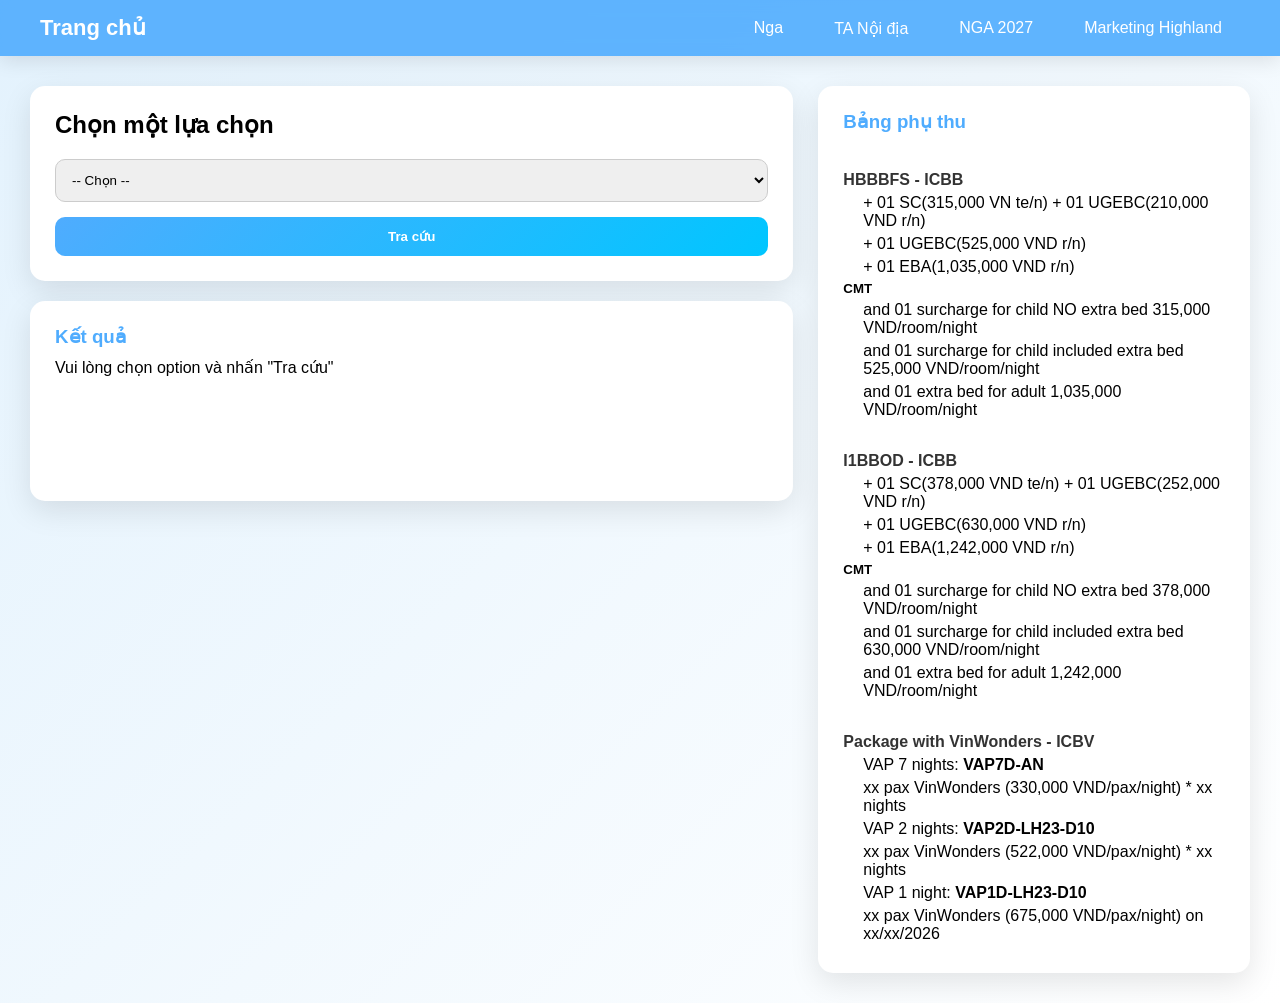
<file: NGA2/index.html>
<!DOCTYPE html>
<html lang="vi">
<head>
    <meta charset="UTF-8">
    <title>Nga</title>
    <link rel="stylesheet" href="style.css">
</head>
<body>

    <!-- HEADER -->
    <div class="header">
        <h3>Trang chủ</h3>
        <ul>
            <li><a href="/NGA2/index.html" class="button">Nga</a></li>
            <li><a href="/NOI_DIA/taVN.html" class="button">TA Nội địa</a></li>
            <li><a href="/NGA2027/index.html" class="button">NGA 2027</a></li>
            <li><a class="button">Marketing Highland</a></li>
        </ul>
    </div>

    <!-- CONTENT -->
    <div class="container">

        <!-- LEFT SIDE -->
        <div class="left">

            <!-- OPTIONS -->
            <div class="option-box">
                <h2>Chọn một lựa chọn</h2>
                <select id="optionSelect">
                    <option value="">-- Chọn --</option>
                    <option value="1">Anex</option>
                    <option value="2">I1BBOD - Alotment</option>
                    <option value="3">HBBBFS - HardBlock</option>
                    <option value="4">Rustar</option>
                </select>

                <button onclick="traCuu()">Tra cứu</button>
            </div>

            <!-- MAIN TABLE -->
            <div class="main-table" id="mainTable">
                <h3>Kết quả</h3>
                <p>Vui lòng chọn option và nhấn "Tra cứu"</p>
            </div>

        </div>

        <!-- RIGHT SIDE -->
        <div class="right">
            <h3>Bảng phụ thu</h3><br>
            <h4>HBBBFS - ICBB</h4>
            <ul>
                <li>+ 01 SC(315,000 VN te/n) + 01 UGEBC(210,000 VND r/n)</li>
                <li>+ 01 UGEBC(525,000 VND r/n)</li>
                <li>+ 01 EBA(1,035,000 VND r/n)</li>
            </ul>
            <h5>CMT</h5>
            <ul>
                <li>and 01 surcharge for child NO extra bed 315,000 VND/room/night </li>
                <li>and 01 surcharge for child included extra bed 525,000 VND/room/night </li>
                <li>and 01 extra bed for adult 1,035,000 VND/room/night </li>
            </ul>
            <br><h4>I1BBOD - ICBB</h4>
            <ul>
                <li>+ 01 SC(378,000 VND te/n) + 01 UGEBC(252,000 VND r/n)</li>
                <li>+ 01 UGEBC(630,000 VND r/n)</li>
                <li>+ 01 EBA(1,242,000 VND r/n)</li>
            </ul>
            <h5>CMT</h5>
            <ul>
                <li>and 01 surcharge for child NO extra bed 378,000 VND/room/night </li>
                <li>and 01 surcharge for child included extra bed 630,000 VND/room/night </li>
                <li>and 01 extra bed for adult 1,242,000 VND/room/night </li>
            </ul>
            <br><h4>Package with VinWonders - ICBV</h4>
            <ul>
                <li>VAP 7 nights:  <b>VAP7D-AN</b></li>
                <li>xx pax VinWonders (330,000 VND/pax/night) * xx nights</li>
                <li>VAP 2 nights:  <b>VAP2D-LH23-D10</b></li>
                <li>xx pax VinWonders (522,000 VND/pax/night) * xx nights</li>
                <li>VAP 1 night:  <b>VAP1D-LH23-D10</b></li>
                <li>xx pax VinWonders (675,000 VND/pax/night) on xx/xx/2026</li>
            </ul>
        </div>

    </div>

    <script src="script.js"></script>
</body>
</html>
</file>
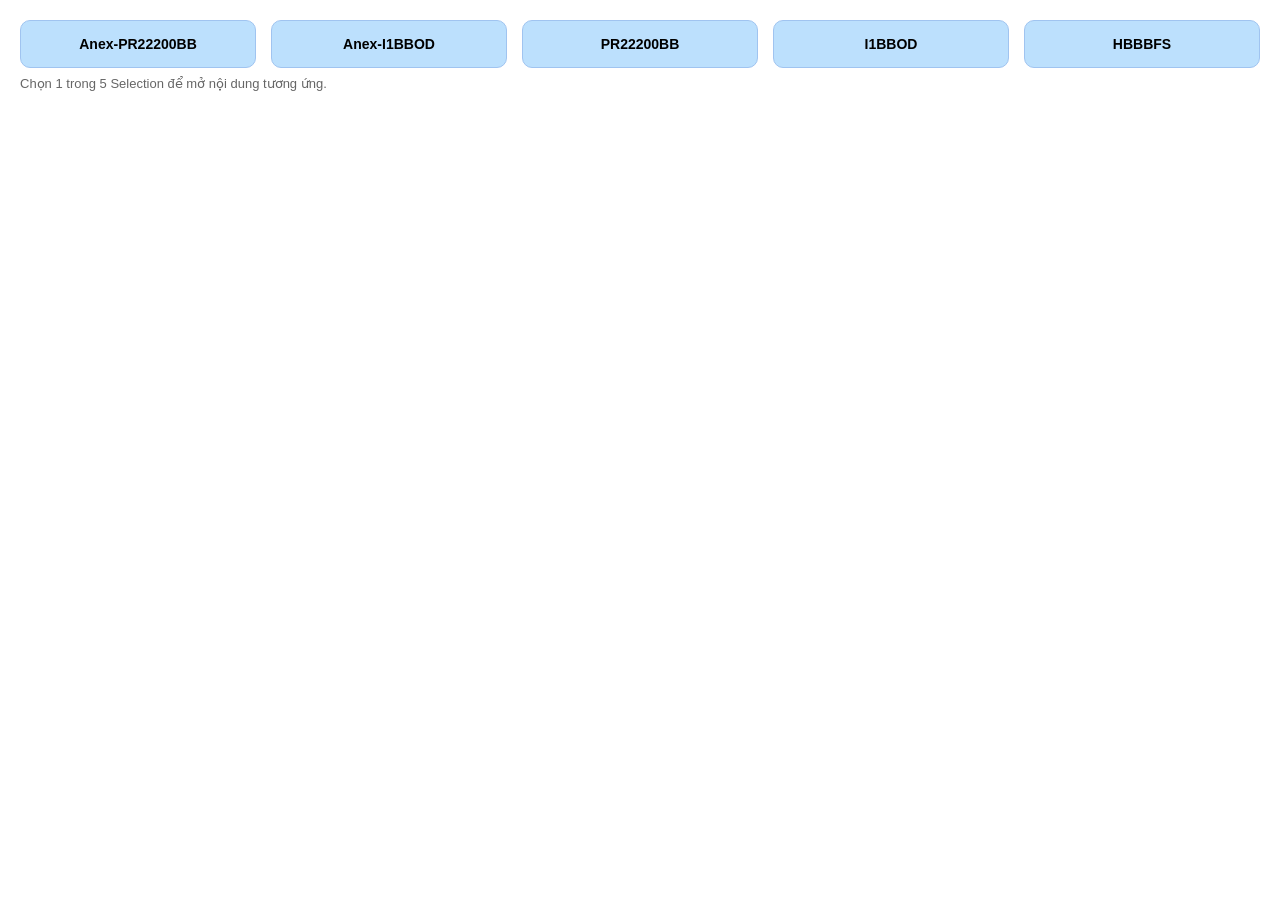
<file: NGA2027/index.html>
<!DOCTYPE html>
<html lang="vi">
<head>
  <meta charset="UTF-8">
  <meta name="viewport" content="width=device-width, initial-scale=1.0">
  <title>Selection Demo</title>
  <style>
    * { box-sizing: border-box; }
    body {
      margin: 0; 
      padding: 20px; 
      min-height: 100vh;
      background: #fff; 
      font-family: Arial, Helvetica, sans-serif; 
      color: #111;
      overflow-x: hidden;
    }
    .app {
      max-width: 1400px;
      margin: 0 auto;
      position: relative;
    }
    
    /* Menu Selection trên cùng */
    .selection-menu {
      display: grid; 
      grid-template-columns: repeat(5, 1fr);
      gap: 15px; 
      margin-bottom: 8px;
    }
    .selection-option {
      min-height: 48px; 
      border: 1px solid #a0c4f0; 
      border-radius: 10px;
      background: #bce0fd; 
      padding: 10px; 
      font-weight: 700;
      cursor: pointer; 
      font-size: 14px; 
      transition: all .15s;
    }
    .selection-option:hover { background: #a6d4fc; }
    .selection-option.active {
      background: #6cb0f6; 
      border: 2px solid #2874cf;
      box-shadow: inset 0 0 0 1px rgba(255,255,255,.45);
    }

    .current-label { 
      margin: 4px 0 20px; 
      color: #666; 
      font-size: 13px; 
    }

    .screen-result { display: none; position: relative; }
    .screen-result.active { display: block; }

    /* Nút code chọn phía trên */
    .top-actions {
      display: flex; 
      gap: 15px; 
      margin-left: 120px;
      margin-bottom: 25px;
    }
    .code-button {
      min-width: 110px; 
      padding: 8px 16px; 
      border: 1px solid #777;
      border-radius: 12px; 
      background: #d4e8fd; 
      font-weight: 700;
      cursor: pointer; 
      font-size: 13px;
    }
    .code-button.active { 
      background: #555; 
      color: #fff; 
      border-color: #333; 
    }

    /* Bố cục chứa nội dung và nút mũi tên 2 bên */
    .main-content-layout {
      position: relative;
      padding: 0 120px;
    }

    /* Nút mũi tên Cao điểm / Thấp điểm hình tròn */
    .season-nav-btn {
      position: absolute;
      top: 35%;
      transform: translateY(-50%);
      width: 100px;
      height: 100px;
      border-radius: 50%;
      background: #cbd3dc;
      border: none;
      cursor: pointer;
      display: flex;
      flex-direction: column;
      align-items: center;
      justify-content: center;
      gap: 6px;
      font-size: 14px;
      font-weight: bold;
      color: #111;
      transition: background 0.2s, transform 0.2s;
      z-index: 10;
      box-shadow: 0 4px 10px rgba(0,0,0,0.08);
    }
    .season-nav-btn:hover {
      background: #b5c1ce;
      transform: translateY(-50%) scale(1.05);
    }
    .season-nav-btn.btn-left { left: 0; }
    .season-nav-btn.btn-right { right: 0; }

    .arrow-icon {
      width: 0; 
      height: 0; 
      border-top: 10px solid transparent;
      border-bottom: 10px solid transparent;
    }
    .arrow-icon.left { border-right: 18px solid #000; }
    .arrow-icon.right { border-left: 18px solid #000; }

    /* Hiệu ứng chuyển tiếp mượt cho 6 ô text */
    .boxes-wrapper {
      transition: opacity 0.22s ease, transform 0.22s ease;
      opacity: 1;
      transform: translateX(0);
    }
    .boxes-wrapper.fade-out-left {
      opacity: 0;
      transform: translateX(-30px);
    }
    .boxes-wrapper.fade-out-right {
      opacity: 0;
      transform: translateX(30px);
    }

    /* Tiêu đề 3 cột City, Ocean, Front */
    .column-headers {
      display: grid;
      grid-template-columns: repeat(3, 1fr);
      gap: 25px;
      text-align: center;
      margin-bottom: 15px;
    }
    .column-headers h2 {
      margin: 0;
      font-size: 32px;
      font-weight: 700;
    }

    /* Bố cục hàng theo số đêm */
    .section-row {
      margin-bottom: 25px;
    }
    .row-title {
      font-size: 22px;
      font-weight: 700;
      margin-bottom: 12px;
    }

    .row-boxes {
      display: grid;
      grid-template-columns: repeat(3, 1fr);
      gap: 25px;
    }

    /* Khung thẻ chứa ô Text và nút Copy bên dưới */
    .box-card {
      display: flex;
      flex-direction: column;
      gap: 8px;
    }

    /* Khung chứa nội dung Text */
    .text-box {
      min-height: 160px; 
      padding: 16px; 
      border-radius: 20px;
      background: #cbd3dc; 
      white-space: pre-wrap; 
      overflow-wrap: anywhere;
      line-height: 1.5; 
      font-size: 14px;
      color: #222;
      flex: 1;
    }

    /* Nút Copy nằm dưới bên ngoài mỗi ô text */
    .copy-btn {
      align-self: flex-center;
      margin: 0 auto;
      padding: 6px 18px;
      border: 1px solid #777;
      border-radius: 8px;
      background: #e2e8f0;
      font-weight: 600;
      font-size: 12px;
      cursor: pointer;
      transition: all 0.2s;
    }
    .copy-btn:hover {
      background: #cbd5e1;
    }
    .copy-btn.copied {
      background: #4ade80;
      color: #064e3b;
      border-color: #22c55e;
    }

    /* Nút Clean phía dưới */
    .bottom-actions { 
      display: flex; 
      justify-content: center; 
      margin-top: 30px; 
    }
    .clean-button {
      min-width: 110px; 
      padding: 8px 24px; 
      border: 1px solid #777;
      border-radius: 10px; 
      background: #d4e8fd; 
      font-weight: 700; 
      cursor: pointer;
    }

    @media (max-width: 1024px) {
      .main-content-layout { padding: 0; }
      .season-nav-btn {
        position: relative;
        top: 0;
        transform: none;
        margin: 15px auto;
      }
      .selection-menu { grid-template-columns: repeat(2, 1fr); }
      .row-boxes, .column-headers { grid-template-columns: 1fr; gap: 15px; }
      .top-actions { margin-left: 0; flex-wrap: wrap; }
    }
  </style>
</head>
<body>
  <main class="app">
    <!-- Menu Selection trên cùng -->
    <section class="selection-area">
      <div id="selectionMenu" class="selection-menu" aria-label="Danh sách selection"></div>
      <p id="selectionHint" class="current-label">Chọn 1 trong 5 Selection để mở nội dung tương ứng.</p>
    </section>

    <!-- Màn hình kết quả -->
    <section id="resultScreen" class="screen-result">
      <div id="codeButtons" class="top-actions"></div>

      <div class="main-content-layout">
        <!-- Nút chuyển về Thấp điểm (hiển thị ở trang Cao điểm) -->
        <button id="btnThapDiem" class="season-nav-btn btn-left" type="button" style="display: none;">
          <span>Thấp điểm</span>
          <div class="arrow-icon left"></div>
        </button>

        <!-- Nút chuyển sang Cao điểm (hiển thị ở trang Thấp điểm) -->
        <button id="btnCaoDiem" class="season-nav-btn btn-right" type="button">
          <span>Cao điểm</span>
          <div class="arrow-icon right"></div>
        </button>

        <!-- Khung chứa 6 ô text và các nút copy bên dưới -->
        <div id="boxesWrapper" class="boxes-wrapper">
          <div class="column-headers">
            <h2>City</h2>
            <h2>Ocean</h2>
            <h2>Front</h2>
          </div>

          <!-- Hàng 1: dưới 10 đêm -->
          <div class="section-row">
            <div class="row-title">dưới 10 đêm</div>
            <div class="row-boxes">
              <div class="box-card">
                <div id="under10_city" class="text-box"></div>
                <button class="copy-btn" type="button" onclick="copyBoxText('under10_city', this)">Copy</button>
              </div>
              <div class="box-card">
                <div id="under10_ocean" class="text-box"></div>
                <button class="copy-btn" type="button" onclick="copyBoxText('under10_ocean', this)">Copy</button>
              </div>
              <div class="box-card">
                <div id="under10_front" class="text-box"></div>
                <button class="copy-btn" type="button" onclick="copyBoxText('under10_front', this)">Copy</button>
              </div>
            </div>
          </div>

          <!-- Hàng 2: từ 10 đêm trở lên -->
          <div class="section-row">
            <div class="row-title">từ 10 đêm trở lên</div>
            <div class="row-boxes">
              <div class="box-card">
                <div id="over10_city" class="text-box"></div>
                <button class="copy-btn" type="button" onclick="copyBoxText('over10_city', this)">Copy</button>
              </div>
              <div class="box-card">
                <div id="over10_ocean" class="text-box"></div>
                <button class="copy-btn" type="button" onclick="copyBoxText('over10_ocean', this)">Copy</button>
              </div>
              <div class="box-card">
                <div id="over10_front" class="text-box"></div>
                <button class="copy-btn" type="button" onclick="copyBoxText('over10_front', this)">Copy</button>
              </div>
            </div>
          </div>
        </div>
      </div>

      <!-- Nút Clean -->
      <div class="bottom-actions">
        <button id="cleanButton" class="clean-button" type="button">Clean</button>
      </div>
    </section>
  </main>
  <script src="app.js"></script>
</body>
</html>
</file>
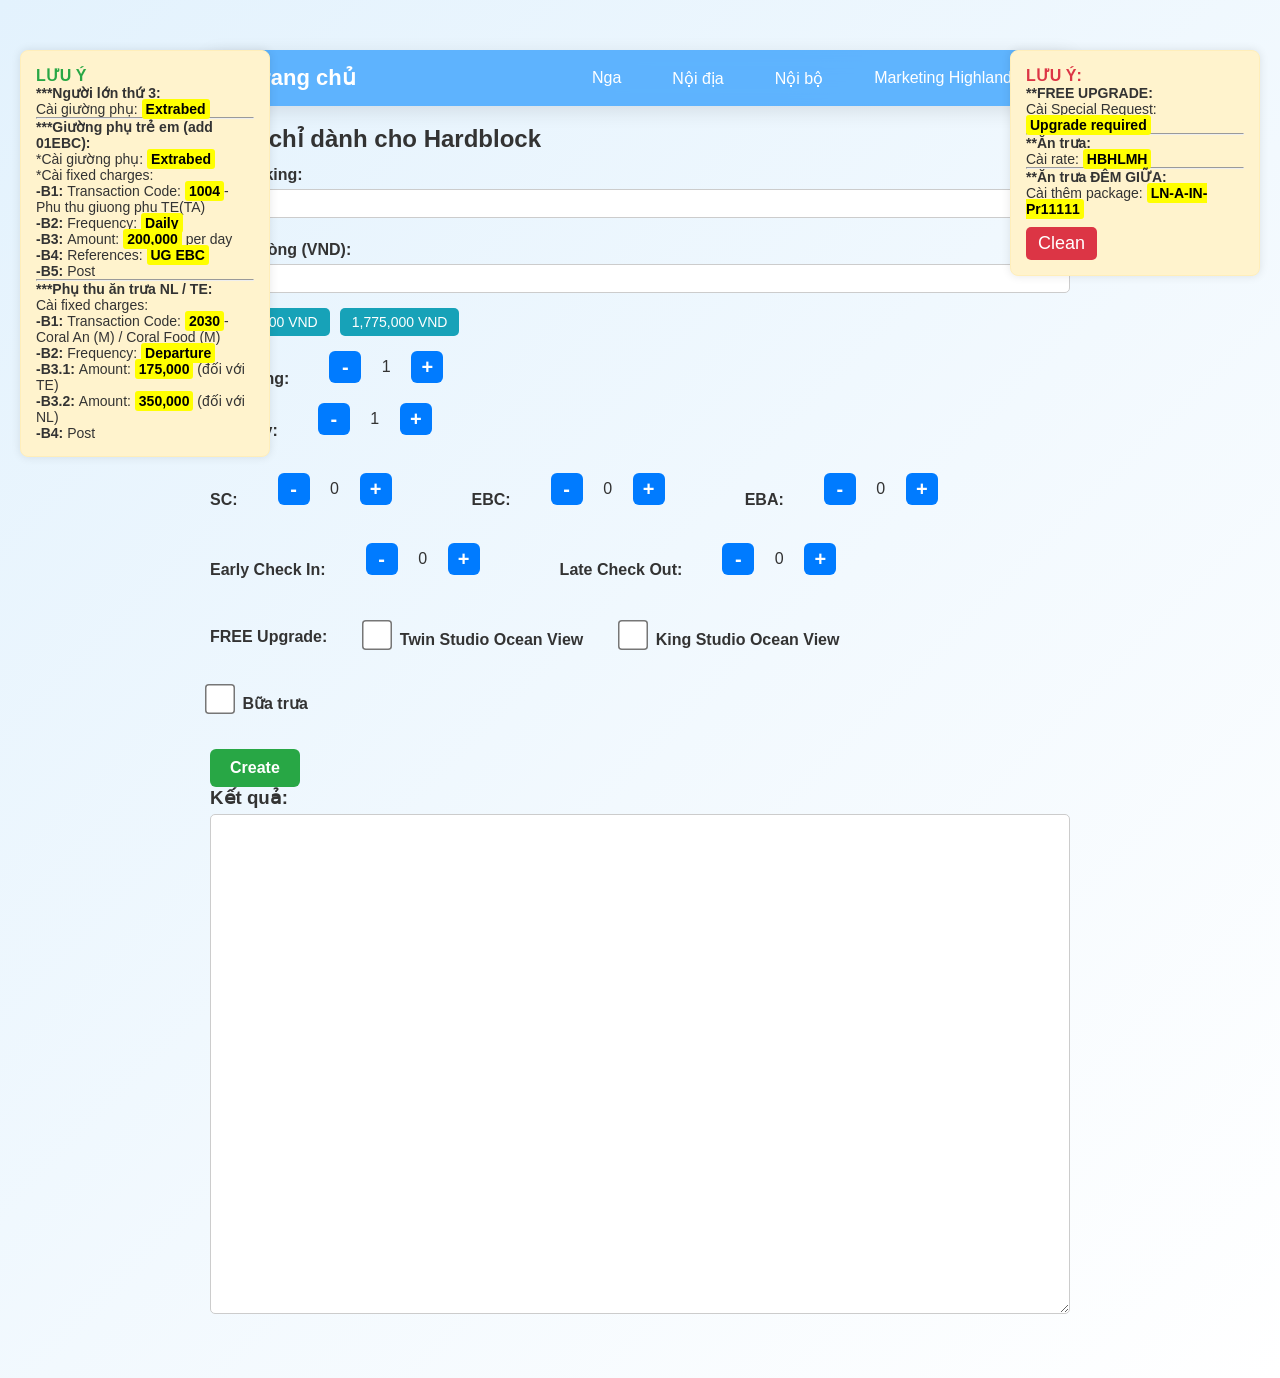
<file: MH/mh.html>
<!DOCTYPE html>
<html lang="vi">
<head>
    <meta charset="UTF-8">
    <title>MH</title>
    <link rel="stylesheet" href="mh.css">
    <link rel="stylesheet" href="/NGA2/style.css">

</head>
<body>
    <div class="header">
        <h3>Trang chủ</h3>
        <ul>
            <li><a href="/NGA2/index.html" class="button">Nga</a></li>
            <li><a href="/NOI_DIA/taVN.html" class="button">Nội địa</a></li>
            <li><a href="/NOI_BO/document.html" class="button">Nội bộ</a></li>
            <li><a href="/MH/mh.html" class="button">Marketing Highland</a></li>
        </ul>
    </div>
    <div class="btn-wrap">
      <a href="index.html">
        <button type="button">Back</button>
      </a>
    </div>
    <h2>MH - chỉ dành cho Hardblock</h2>

    <label>Số booking:</label>
    <input type="text" id="bookingId">

    <label>Tiền phòng (VND):</label>
    <input type="number" id="roomPrice" min="0">

    <div class="preset-prices">
        <button type="button" data-price="1250000">1,250,000 VND</button>
        <button type="button" data-price="1775000">1,775,000 VND</button>
    </div>

    <div class="row">
        <label>Số phòng:</label>
        <div class="counter">
            <button onclick="changeValue('roomQty', -1)">-</button>
            <span id="roomQty">1</span>
            <button onclick="changeValue('roomQty', 1)">+</button>
        </div>
    </div>

    <div class="row">
        <label>Số ngày:</label>
        <div class="counter">
            <button onclick="changeValue('dayQty', -1)">-</button>
            <span id="dayQty">1</span>
            <button onclick="changeValue('dayQty', 1)">+</button>
        </div>
    </div>

    <br>
    <div class="row">
        <label>SC:</label>
        <div class="counter">
            <button onclick="changeValue('scQty', -1)">-</button>
            <span id="scQty">0</span>
            <button onclick="changeValue('scQty', 1)">+</button>
        </div>

        <label>EBC:</label>
        <div class="counter">
            <button onclick="changeValue('ebcQty', -1)">-</button>
            <span id="ebcQty">0</span>
            <button onclick="changeValue('ebcQty', 1)">+</button>
        </div>

        <label>EBA:</label>
        <div class="counter">
            <button onclick="changeValue('ebaQty', -1)">-</button>
            <span id="ebaQty">0</span>
            <button onclick="changeValue('ebaQty', 1)">+</button>
        </div>
    </div>

    <br>
    <div class="row">
        <label>Early Check In:</label>
        <div class="counter">
            <button onclick="changeValue('earlyQty', -1)">-</button>
            <span id="earlyQty">0</span>
            <button onclick="changeValue('earlyQty', 1)">+</button>
        </div>

        <label>Late Check Out:</label>
        <div class="counter">
            <button onclick="changeValue('lateQty', -1)">-</button>
            <span id="lateQty">0</span>
            <button onclick="changeValue('lateQty', 1)">+</button>
        </div>
    </div>

    <br>
    <div class="row">
        <label>FREE Upgrade:</label>
        <label><input type="checkbox" id="upgradeTwin"> Twin Studio Ocean View</label>
        <label><input type="checkbox" id="upgradeKing"> King Studio Ocean View</label>
    </div>

    <br>
    <label><input type="checkbox" id="lunchToggle"> Bữa trưa</label>
    <div id="lunchOptions" class="hidden">
        <label>Ngày bữa trưa (ví dụ: 08JUL hoặc 08 AUG):</label>
        <input type="text" id="lunchDate">

        <div class="row">
            <label>Trẻ em:</label>
            <div class="counter">
                <button onclick="changeValue('childQty', -1)">-</button>
                <span id="childQty">0</span>
                <button onclick="changeValue('childQty', 1)">+</button>
            </div>

            <label>Người lớn:</label>
            <div class="counter">
                <button onclick="changeValue('adultQty', -1)">-</button>
                <span id="adultQty">0</span>
                <button onclick="changeValue('adultQty', 1)">+</button>
            </div>
        </div>
    </div>

    <br><br>
    <button class="generate-btn" onclick="generateMessage()">Create</button>
    
    <div class="note-box">
        <h3>LƯU Ý:</h3>
        <p><b>**FREE UPGRADE:</b></p>
        <p>Cài Special Request:</p> 
        <p><mark>Upgrade required</mark></p>
        <hr>
        <p><b>**Ăn trưa:</b></p>
        <p>Cài rate: <mark>HBHLMH</mark></span></p>
        <hr>
        <p><b>**Ăn trưa ĐÊM GIỮA:</b></p>
        <p>Cài thêm package: <mark>LN-A-IN-Pr11111</mark></p>
        <button id="cleanBtn">Clean</button>
    </div>

    <div id="noteBoxLeft" class="note-box-left">
        <h3>LƯU Ý</h3>
        <p><b>***Người lớn thứ 3:</b></p>
        <p>Cài giường phụ: <mark>Extrabed</mark></p>
        <hr>
        <p><b>***Giường phụ trẻ em (add 01EBC):</b></p>
        <p>*Cài giường phụ: <mark>Extrabed</mark></p>
        <p>*Cài fixed charges: </p>
        <p><b>-B1: </b>Transaction Code: <mark>1004</mark>- Phu thu giuong phu TE(TA)</p>
        <p><b>-B2: </b>Frequency: <mark>Daily</mark></p>
        <p><b>-B3: </b>Amount: <mark>200,000</mark> per day</p>
        <p><b>-B4: </b>References: <mark>UG EBC</mark></p>
        <p><b>-B5: </b>Post</p>
        <hr>
        <p><b>***Phụ thu ăn trưa NL / TE:</b></p>
        <p>Cài fixed charges: </p>
        <p><b>-B1: </b>Transaction Code: <mark>2030</mark>- Coral An (M) / Coral Food (M)</p>
        <p><b>-B2: </b>Frequency: <mark>Departure</mark></p>
        <p><b>-B3.1: </b>Amount: <mark>175,000</mark> (đối với TE)</p>
        <p><b>-B3.2: </b>Amount: <mark>350,000</mark> (đối với NL)</p>
        <p><b>-B4: </b>Post</p>
    </div>

    <h3>Kết quả:</h3>
    <textarea id="resultText" readonly></textarea>

    <script src="mh.js"></script>
</body>
</html>
</file>
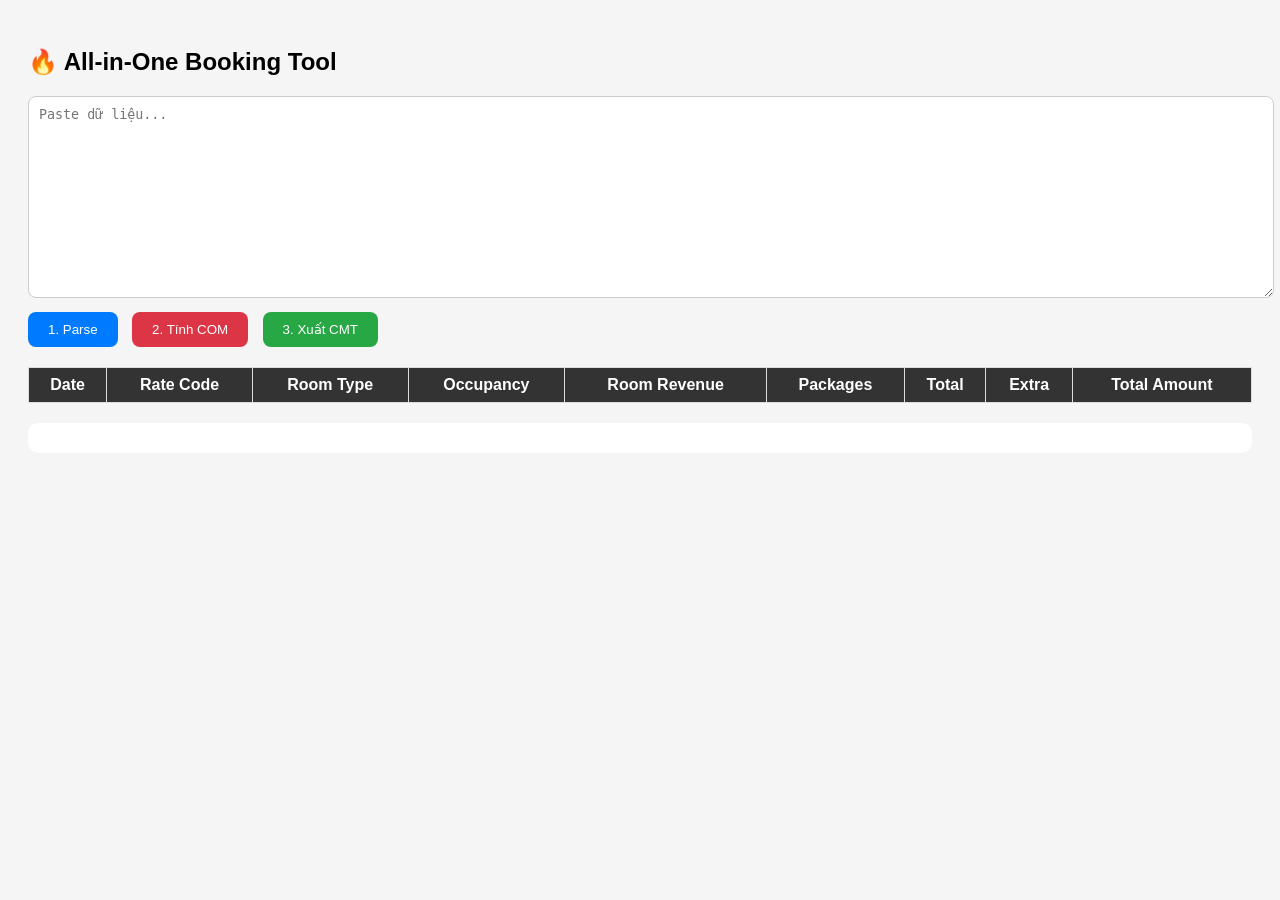
<file: NGA/all_in_one.html>
<!DOCTYPE html>
<html lang="en">
<head>
<meta charset="UTF-8">
<title>All-in-One Tool</title>
<style>
    body {
        font-family: Arial;
        padding: 20px;
        background: #f5f5f5;
    }

    textarea {
        width: 100%;
        height: 180px;
        padding: 10px;
        border-radius: 8px;
        border: 1px solid #ccc;
    }

    button {
        margin-top: 10px;
        padding: 10px 20px;
        border: none;
        border-radius: 8px;
        cursor: pointer;
        margin-right: 10px;
    }

    .btn-parse { background: #007bff; color: white; }
    .btn-com { background: #dc3545; color: white; }
    .btn-cmt { background: #28a745; color: white; }

    table {
        width: 100%;
        margin-top: 20px;
        border-collapse: collapse;
        background: white;
    }

    th, td {
        border: 1px solid #ddd;
        padding: 8px;
    }

    th {
        background: #333;
        color: white;
    }

    .highlight {
        background: #ffeeba;
    }

    .output {
        margin-top: 20px;
        background: white;
        padding: 15px;
        border-radius: 10px;
        white-space: pre-line;
    }
</style>
</head>
<body>

<h2>🔥 All-in-One Booking Tool</h2>

<textarea id="inputText" placeholder="Paste dữ liệu..."></textarea>
<br>

<button class="btn-parse" onclick="parseData()">1. Parse</button>
<button class="btn-com" onclick="applyCOM()">2. Tính COM</button>
<button class="btn-cmt" onclick="exportCMT()">3. Xuất CMT</button>

<table>
<thead>
<tr>
    <th>Date</th>
    <th>Rate Code</th>
    <th>Room Type</th>
    <th>Occupancy</th>
    <th>Room Revenue</th>
    <th>Packages</th>
    <th>Total</th>
    <th>Extra</th>
    <th>Total Amount</th>
</tr>
</thead>
<tbody id="tbody"></tbody>
</table>

<div class="output" id="output"></div>

<script>
let records = [];

// ================= PARSE =================
function parseData() {
    const input = document.getElementById("inputText").value;

    const lines = input.split(/\r?\n/)
        .map(l => l.trim())
        .filter(l => l !== "");

    const RECORD_SIZE = 9;
    records = [];

    for (let i = 0; i < lines.length; i += 9) {
        const chunk = lines.slice(i, i + 9);
        if (chunk.length < 9) continue;

        records.push({
            date: chunk[0],
            rateCode: chunk[1],
            roomType: chunk[2],
            occupancy: chunk[3],
            roomRevenue: chunk[4],
            packages: chunk[5],
            total: chunk[6],
            extra: chunk[7],
            totalAmount: chunk[8],
            highlight: false
        });
    }

    renderTable();
}

// ================= RENDER =================
function renderTable() {
    const tbody = document.getElementById("tbody");
    tbody.innerHTML = "";

    records.forEach(r => {
        tbody.innerHTML += `
        <tr class="${r.highlight ? 'highlight' : ''}">
            <td>${r.date}</td>
            <td>${r.rateCode}</td>
            <td>${r.roomType}</td>
            <td>${r.occupancy}</td>
            <td>${r.roomRevenue}</td>
            <td>${r.packages}</td>
            <td>${r.total}</td>
            <td>${r.extra}</td>
            <td>${r.totalAmount}</td>
        </tr>`;
    });
}

// ================= TÍNH COM =================
function applyCOM() {
    const n = records.length;
    let adjust = 0;

    if (n >= 20) adjust = 4;
    else if (n >= 17) adjust = 3;
    else if (n >= 10) adjust = 2;
    else if (n >= 7) adjust = 1;

    const getVal = v => parseInt(v.replace(/[^\d]/g, "")) || 0;

    const sorted = [...records].sort((a, b) =>
        getVal(a.totalAmount) - getVal(b.totalAmount)
    );

    const selected = sorted.slice(0, adjust);

    records = records.map(r => {
        if (selected.includes(r)) {
            return {
                ...r,
                rateCode: "ICBB",
                packages: "- " + r.packages,
                total: "--",
                totalAmount: "--",
                highlight: true
            };
        }
        return r;
    });

    renderTable();
}

// ================= XUẤT CMT =================
function exportCMT() {
    function formatDate(d) {
        const p = d.split(" ")[1].split("-");
        return p[0] + "/" + p[1];
    }

    const foc = records.filter(r => r.totalAmount === "--");
    const rm = records.filter(r => r.totalAmount !== "--");

    const unique = [...new Set(rm.map(r => r.totalAmount))];

    let result = "";

    if (unique.length === 1) {
        const price = unique[0];
        const focCount = foc.length.toString().padStart(2, "0");

        result += `RM (${price} r/n) + BB + ${focCount} night FOC to TA after C/o\n`;
    } else {
        result += `RM + BB to TA after C/o\n`;

        foc.forEach(d => {
            result += `đêm ${formatDate(d.date)}: 01 night FOC\n`;
        });

        let groups = [];

        rm.forEach(r => {
            const date = formatDate(r.date);

            if (!groups.length) {
                groups.push({ start: date, end: date, price: r.totalAmount });
            } else {
                let last = groups[groups.length - 1];

                if (last.price === r.totalAmount) {
                    last.end = date;
                } else {
                    groups.push({ start: date, end: date, price: r.totalAmount });
                }
            }
        });

        groups.forEach(g => {
            if (g.start === g.end) {
                result += `đêm ${g.start}: RM (${g.price} r/n)\n`;
            } else {
                result += `đêm ${g.start}-${g.end}: RM (${g.price} r/n)\n`;
            }
        });
    }

    result += `Xtra to POA
Giảm 20% giá công bố cho tất cả các dịch vụ onsite bao gồm FB và minibar (không bao gồm rượu mạnh), SPA, Laundry (không bao gồm giặt khô và giặt nhanh) & room services.
`;

    document.getElementById("output").innerText = result;
}
</script>

</body>
</html>
</file>
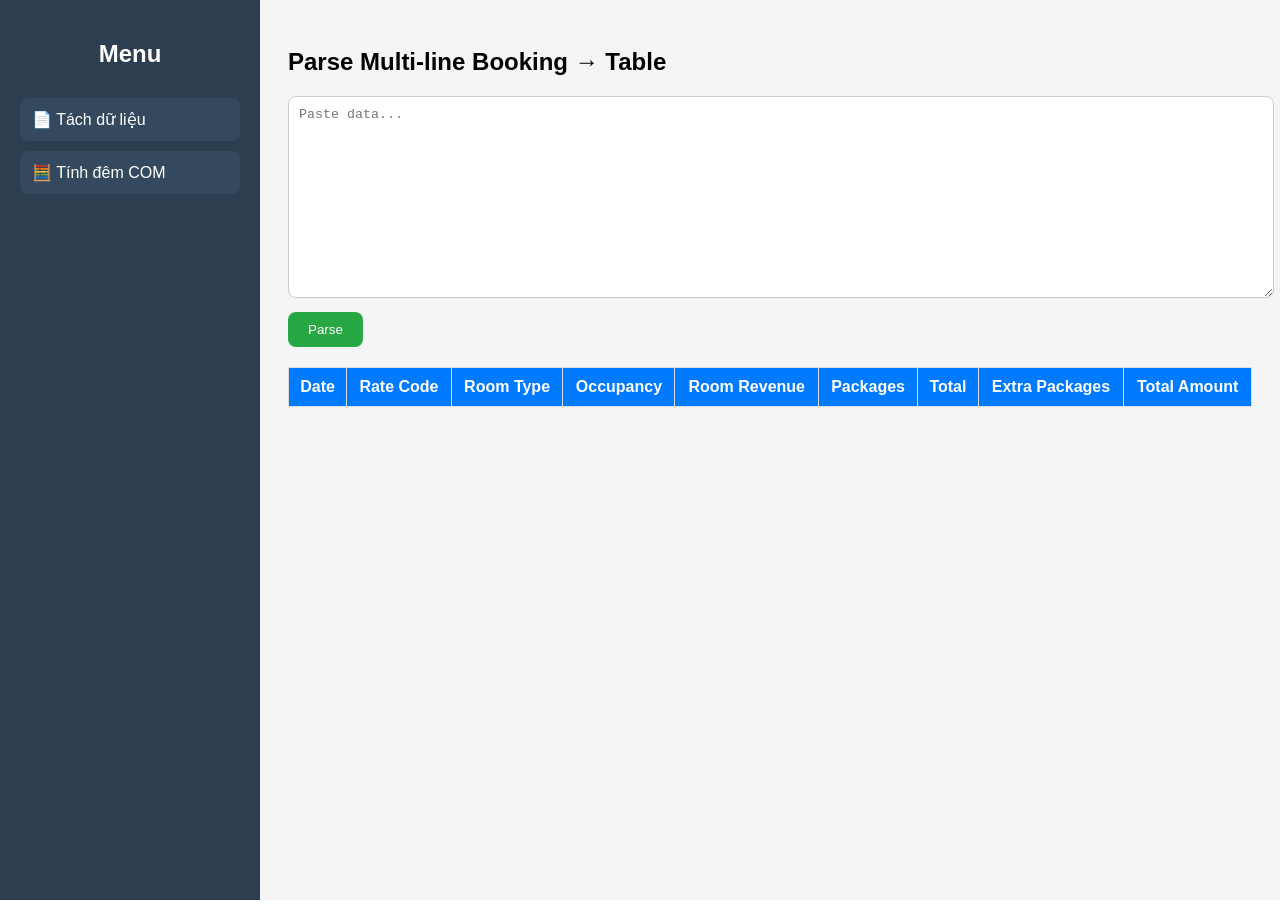
<file: NGA/main.html>
<!DOCTYPE html>
<html lang="en">
<head>
<meta charset="UTF-8">
<title>Main Dashboard</title>
<style>
    body {
        margin: 0;
        font-family: Arial, sans-serif;
        display: flex;
        height: 100vh;
    }

    /* Sidebar */
    .sidebar {
        width: 220px;
        background: #2c3e50;
        color: white;
        padding: 20px;
    }

    .sidebar h2 {
        text-align: center;
        margin-bottom: 30px;
    }

    .menu-item {
        padding: 12px;
        margin-bottom: 10px;
        background: #34495e;
        border-radius: 8px;
        cursor: pointer;
        transition: 0.3s;
    }

    .menu-item:hover {
        background: #1abc9c;
    }

    /* Content */
    .content {
        flex: 1;
        background: #ecf0f1;
    }

    iframe {
        width: 100%;
        height: 100%;
        border: none;
    }
</style>
</head>
<body>

<!-- Sidebar -->
<div class="sidebar">
    <h2>Menu</h2>

    <div class="menu-item" onclick="loadPage('tach_du_lieu.html')">
        📄 Tách dữ liệu
    </div>

    <div class="menu-item" onclick="loadPage('tinh_dem_com.html')">
        🧮 Tính đêm COM
    </div>
</div>

<!-- Content -->
<div class="content">
    <iframe id="frame" src="tach_du_lieu.html"></iframe>
</div>

<script>
function loadPage(page) {
    document.getElementById("frame").src = page;
}
</script>

</body>
</html>
</file>
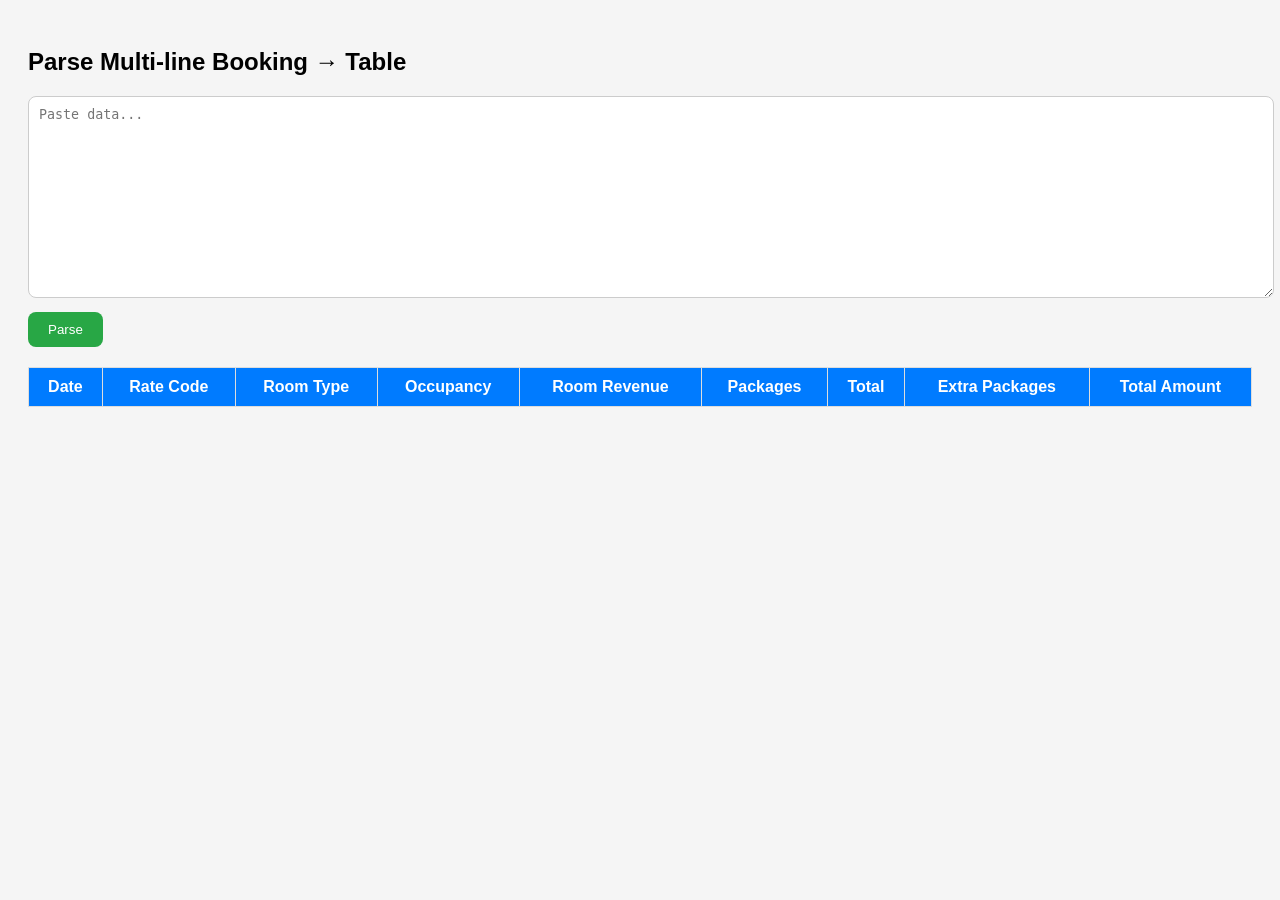
<file: NGA/tach_du_lieu.html>
<!DOCTYPE html>
<html lang="en">
<head>
<meta charset="UTF-8">
<title>Parse Multi-line Booking</title>
<style>
    body {
        font-family: Arial;
        padding: 20px;
        background: #f5f5f5;
    }

    textarea {
        width: 100%;
        height: 180px;
        padding: 10px;
        border-radius: 8px;
        border: 1px solid #ccc;
    }

    button {
        margin-top: 10px;
        padding: 10px 20px;
        border: none;
        background: #28a745;
        color: white;
        border-radius: 8px;
        cursor: pointer;
    }

    table {
        width: 100%;
        margin-top: 20px;
        border-collapse: collapse;
        background: white;
    }

    th, td {
        border: 1px solid #ddd;
        padding: 10px;
    }

    th {
        background: #007bff;
        color: white;
    }
</style>
</head>
<body>

<h2>Parse Multi-line Booking → Table</h2>

<textarea id="inputText" placeholder="Paste data..."></textarea>
<br>
<button onclick="parseData()">Parse</button>

<table>
    <thead>
        <tr>
            <th>Date</th>
            <th>Rate Code</th>
            <th>Room Type</th>
            <th>Occupancy</th>
            <th>Room Revenue</th>
            <th>Packages</th>
            <th>Total</th>
            <th>Extra Packages</th>
            <th>Total Amount</th>
        </tr>
    </thead>
    <tbody id="tbody"></tbody>
</table>

<script>
function parseData() {
    const input = document.getElementById("inputText").value;

    // Tách từng dòng + loại bỏ dòng rỗng
    const lines = input
        .split(/\r?\n/)
        .map(l => l.trim())
        .filter(l => l !== "");

    const tbody = document.getElementById("tbody");
    tbody.innerHTML = "";

    const RECORD_SIZE = 9; // mỗi record có 9 dòng

    for (let i = 0; i < lines.length; i += RECORD_SIZE) {
        const chunk = lines.slice(i, i + RECORD_SIZE);

        if (chunk.length < RECORD_SIZE) continue;

        const [
            date,
            rateCode,
            roomType,
            occupancy,
            roomRevenue,
            packages,
            total,
            extraPackages,
            totalAmount
        ] = chunk;

        const row = `
            <tr>
                <td>${date}</td>
                <td>${rateCode}</td>
                <td>${roomType}</td>
                <td>${occupancy}</td>
                <td>${roomRevenue}</td>
                <td>${packages}</td>
                <td>${total}</td>
                <td>${extraPackages}</td>
                <td>${totalAmount}</td>
            </tr>
        `;

        tbody.innerHTML += row;
    }
}
</script>

</body>
</html>
</file>
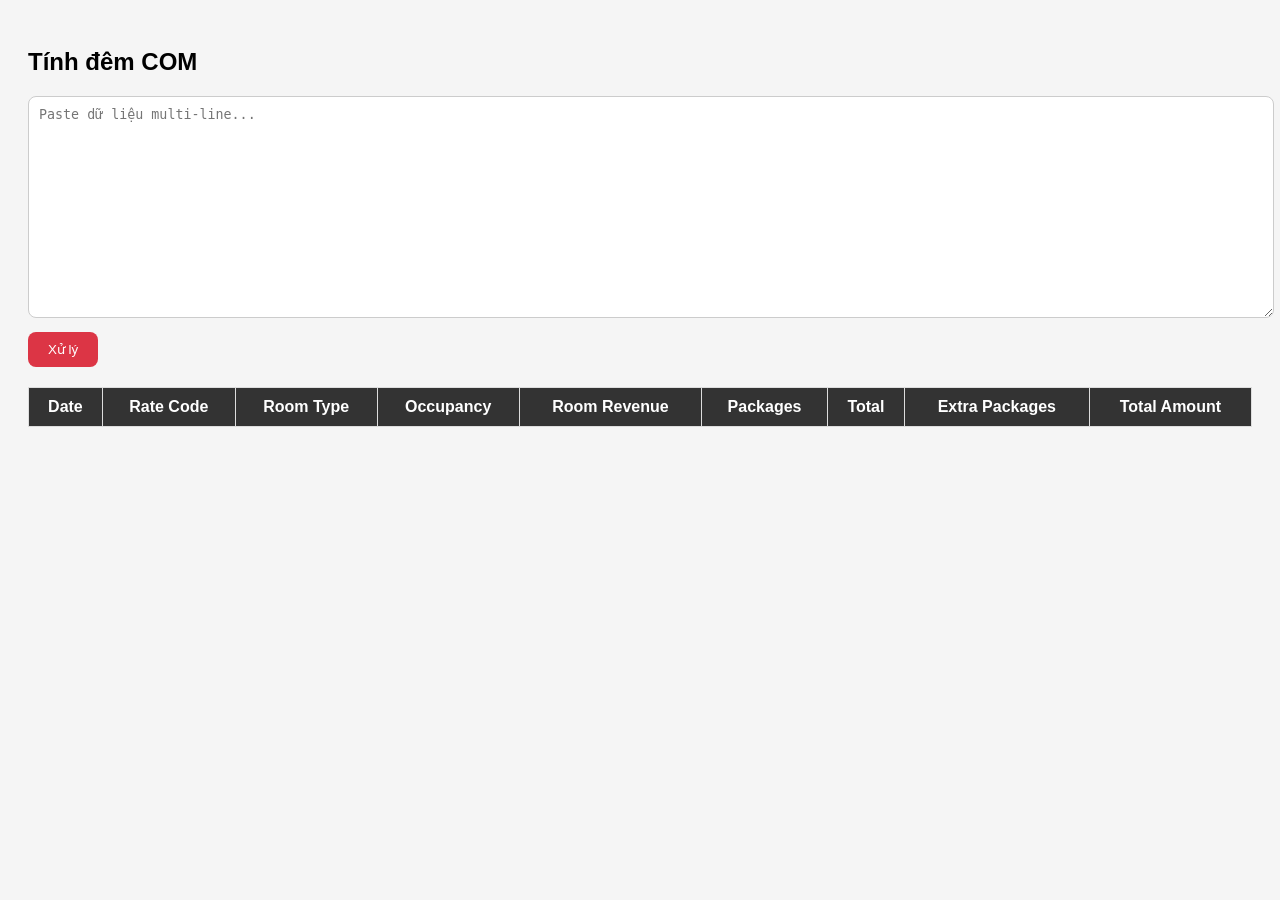
<file: NGA/tinh_dem_com.html>
<!DOCTYPE html>
<html lang="en">
<head>
<meta charset="UTF-8">
<title>Tính đêm COM</title>
<style>
    body {
        font-family: Arial;
        padding: 20px;
        background: #f5f5f5;
    }

    textarea {
        width: 100%;
        height: 200px;
        padding: 10px;
        border-radius: 8px;
        border: 1px solid #ccc;
    }

    button {
        margin-top: 10px;
        padding: 10px 20px;
        border: none;
        background: #dc3545;
        color: white;
        border-radius: 8px;
        cursor: pointer;
    }

    table {
        width: 100%;
        margin-top: 20px;
        border-collapse: collapse;
        background: white;
    }

    th, td {
        border: 1px solid #ddd;
        padding: 10px;
    }

    th {
        background: #333;
        color: white;
    }

    .highlight {
        background: #ffeeba;
    }
</style>
</head>
<body>

<h2>Tính đêm COM</h2>

<textarea id="inputText" placeholder="Paste dữ liệu multi-line..."></textarea>
<br>
<button onclick="processData()">Xử lý</button>

<table>
    <thead>
        <tr>
            <th>Date</th>
            <th>Rate Code</th>
            <th>Room Type</th>
            <th>Occupancy</th>
            <th>Room Revenue</th>
            <th>Packages</th>
            <th>Total</th>
            <th>Extra Packages</th>
            <th>Total Amount</th>
        </tr>
    </thead>
    <tbody id="tbody"></tbody>
</table>

<script>
function processData() {
    const input = document.getElementById("inputText").value;

    const lines = input
        .split(/\r?\n/)
        .map(l => l.trim())
        .filter(l => l !== "");

    const RECORD_SIZE = 9;
    let records = [];

    // 1. Parse thành object
    for (let i = 0; i < lines.length; i += RECORD_SIZE) {
        const chunk = lines.slice(i, i + RECORD_SIZE);
        if (chunk.length < RECORD_SIZE) continue;

        records.push({
            date: chunk[0],
            rateCode: chunk[1],
            roomType: chunk[2],
            occupancy: chunk[3],
            roomRevenue: chunk[4],
            packages: chunk[5],
            total: chunk[6],
            extraPackages: chunk[7],
            totalAmount: chunk[8]
        });
    }

    // 2. Xác định số dòng cần chỉnh
    let adjustCount = 0;
    const n = records.length;

    if (n >= 20) adjustCount = 4;
    else if (n >= 17) adjustCount = 3;
    else if (n >= 10) adjustCount = 2;
    else if (n >= 7) adjustCount = 1;

    // 3. Sort theo Total Amount tăng dần
    const sorted = [...records].sort((a, b) => {
        const getValue = v => parseInt(v.replace(/[^\d]/g, "")) || 0;
        return getValue(a.totalAmount) - getValue(b.totalAmount);
    });

    // 4. Lấy các dòng cần chỉnh
    const selected = sorted.slice(0, adjustCount);

    // 5. Apply rule
    records = records.map(r => {
        const isSelected = selected.includes(r);

        if (isSelected) {
            return {
                ...r,
                rateCode: "ICBB",
                packages: "- " + r.packages,
                total: "--",
                totalAmount: "--",
                highlight: true
            };
        }
        return r;
    });

    // 6. Render table
    const tbody = document.getElementById("tbody");
    tbody.innerHTML = "";

    records.forEach(r => {
        const row = `
            <tr class="${r.highlight ? 'highlight' : ''}">
                <td>${r.date}</td>
                <td>${r.rateCode}</td>
                <td>${r.roomType}</td>
                <td>${r.occupancy}</td>
                <td>${r.roomRevenue}</td>
                <td>${r.packages}</td>
                <td>${r.total}</td>
                <td>${r.extraPackages}</td>
                <td>${r.totalAmount}</td>
            </tr>
        `;
        tbody.innerHTML += row;
    });
}
</script>

</body>
</html>
</file>
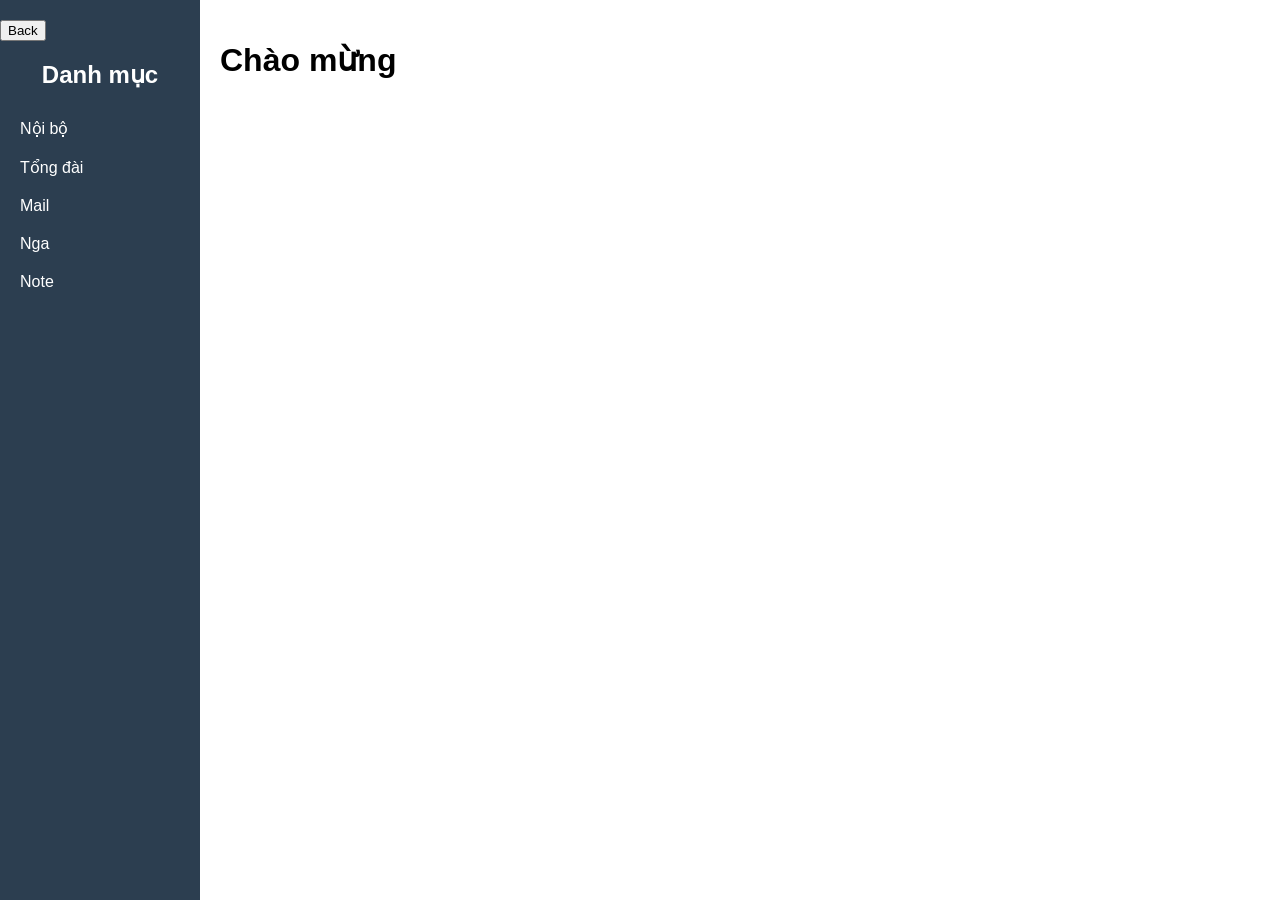
<file: NOI_BO/document.html>
<!DOCTYPE html>
<html lang="vi">
<head>
  <meta charset="UTF-8">
  <title>Document</title>
  <link rel="stylesheet" href="doc.css">
</head>
<body>
  <div class="sidebar">
    <div>
      <a href="index.html">
        <button type="button"> Back </button>
      </a>
    </div>
    <h2>Danh mục</h2>
    <ul>
      <li onclick="loadContent('noibo.html')">Nội bộ</li>
      <li onclick="loadContent('tongdai.html')">Tổng đài</li>
      <li onclick="loadContent('mail.html')">Mail</li>
      <li onclick="loadContent('nga.html')">Nga</li>
      <li onclick="loadContent('note.html')">Note</li>
    </ul>
  </div>

  <div class="content" id="mainContent">
    <h1>Chào mừng</h1>
  </div>

  <script src="doc.js"></script>
</body>
</html>
</file>
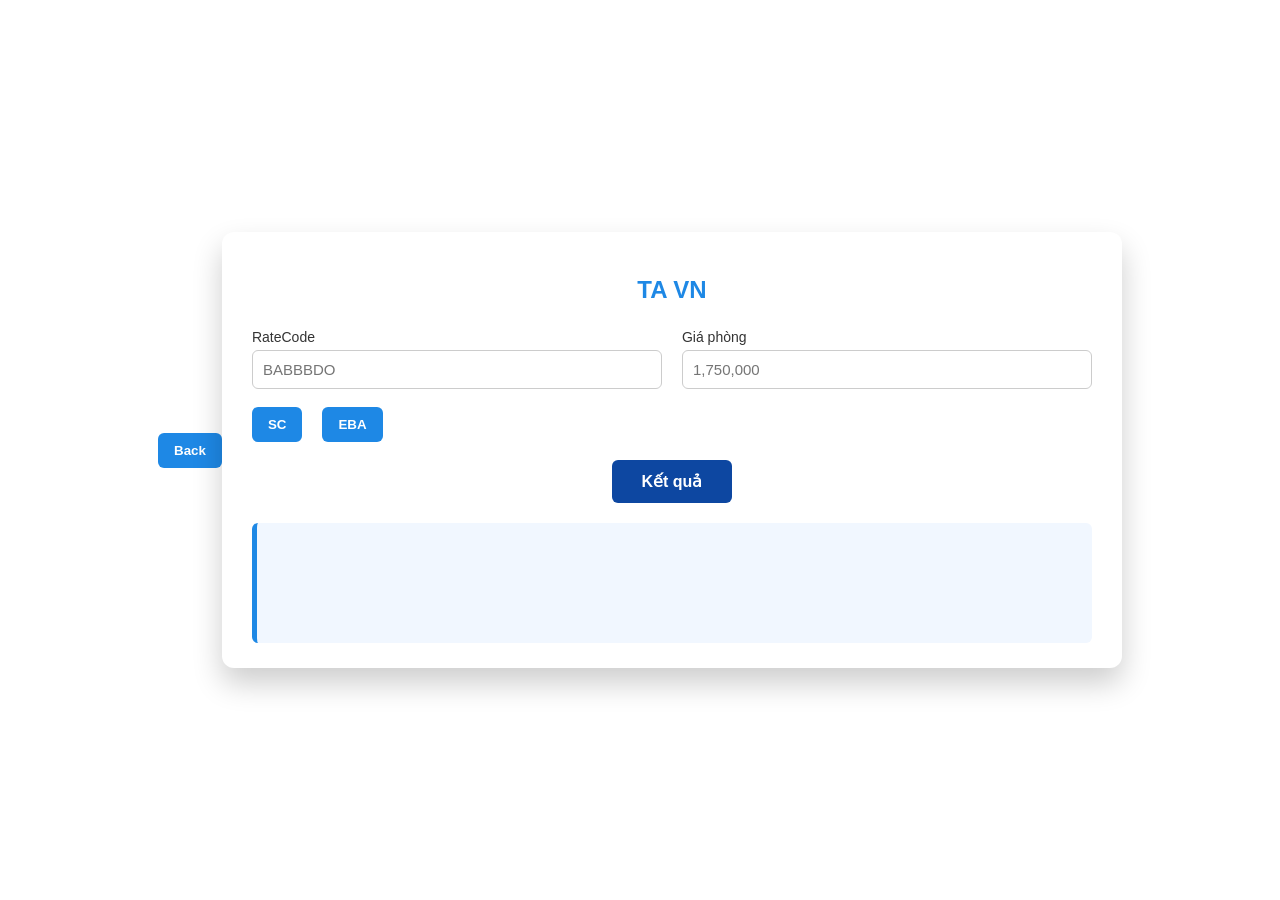
<file: NOI_DIA/taVN.html>
<!DOCTYPE html>
<html lang="vi">
<head>
    <meta charset="UTF-8">
    <title>TA VN</title>
    <link rel="stylesheet" href="taVN.css">
</head>
<body>

<div class="wrapper">
    <div class="btn-wrap">
      <a href="/NGA2/index.html">
        <button type="button">Back</button>
      </a>
    </div>
    <div class="card">
        
        <h2>TA VN</h2>

        <div class="form-row">
            <div class="form-group">
                <label>RateCode</label>
                <input type="text" id="rateCode" placeholder="BABBBDO">
            </div>

            <div class="form-group">
                <label>Giá phòng</label>
                <input type="text" id="roomPrice" placeholder="1,750,000">
            </div>
        </div>

        <div class="form-row">
            <div class="option">
                <button id="btnSC">SC</button>
                <input type="text" id="scPrice" class="hidden" placeholder="Giá SC">
            </div>

            <div class="option">
                <button id="btnEBA">EBA</button>
                <input type="text" id="ebaPrice" class="hidden" placeholder="Giá EBA">
            </div>
        </div>

        <div class="form-row center">
            <button class="btn-result" onclick="calculate()">Kết quả</button>
        </div>

        <div class="result-box">
            <pre id="output"></pre>
        </div>
    </div>
</div>

<script src="taVN.js"></script>
</body>
</html>
</file>
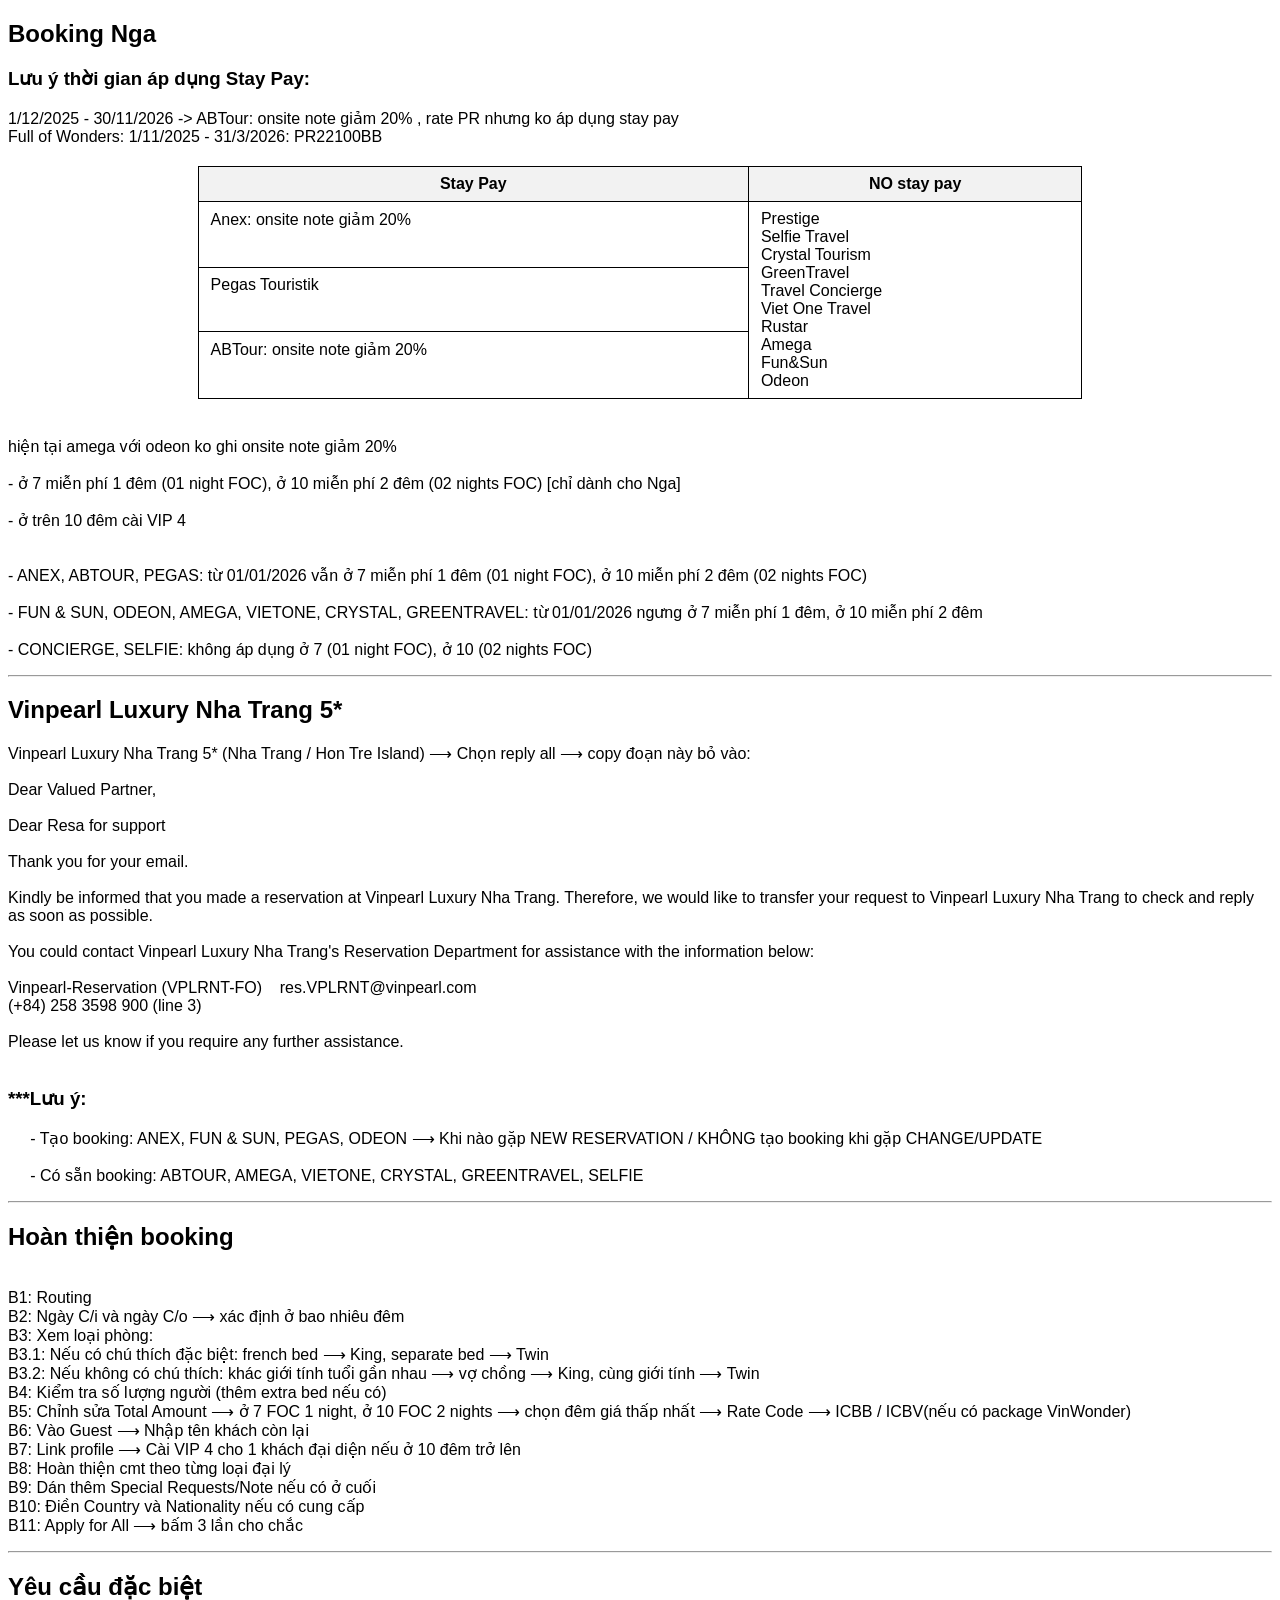
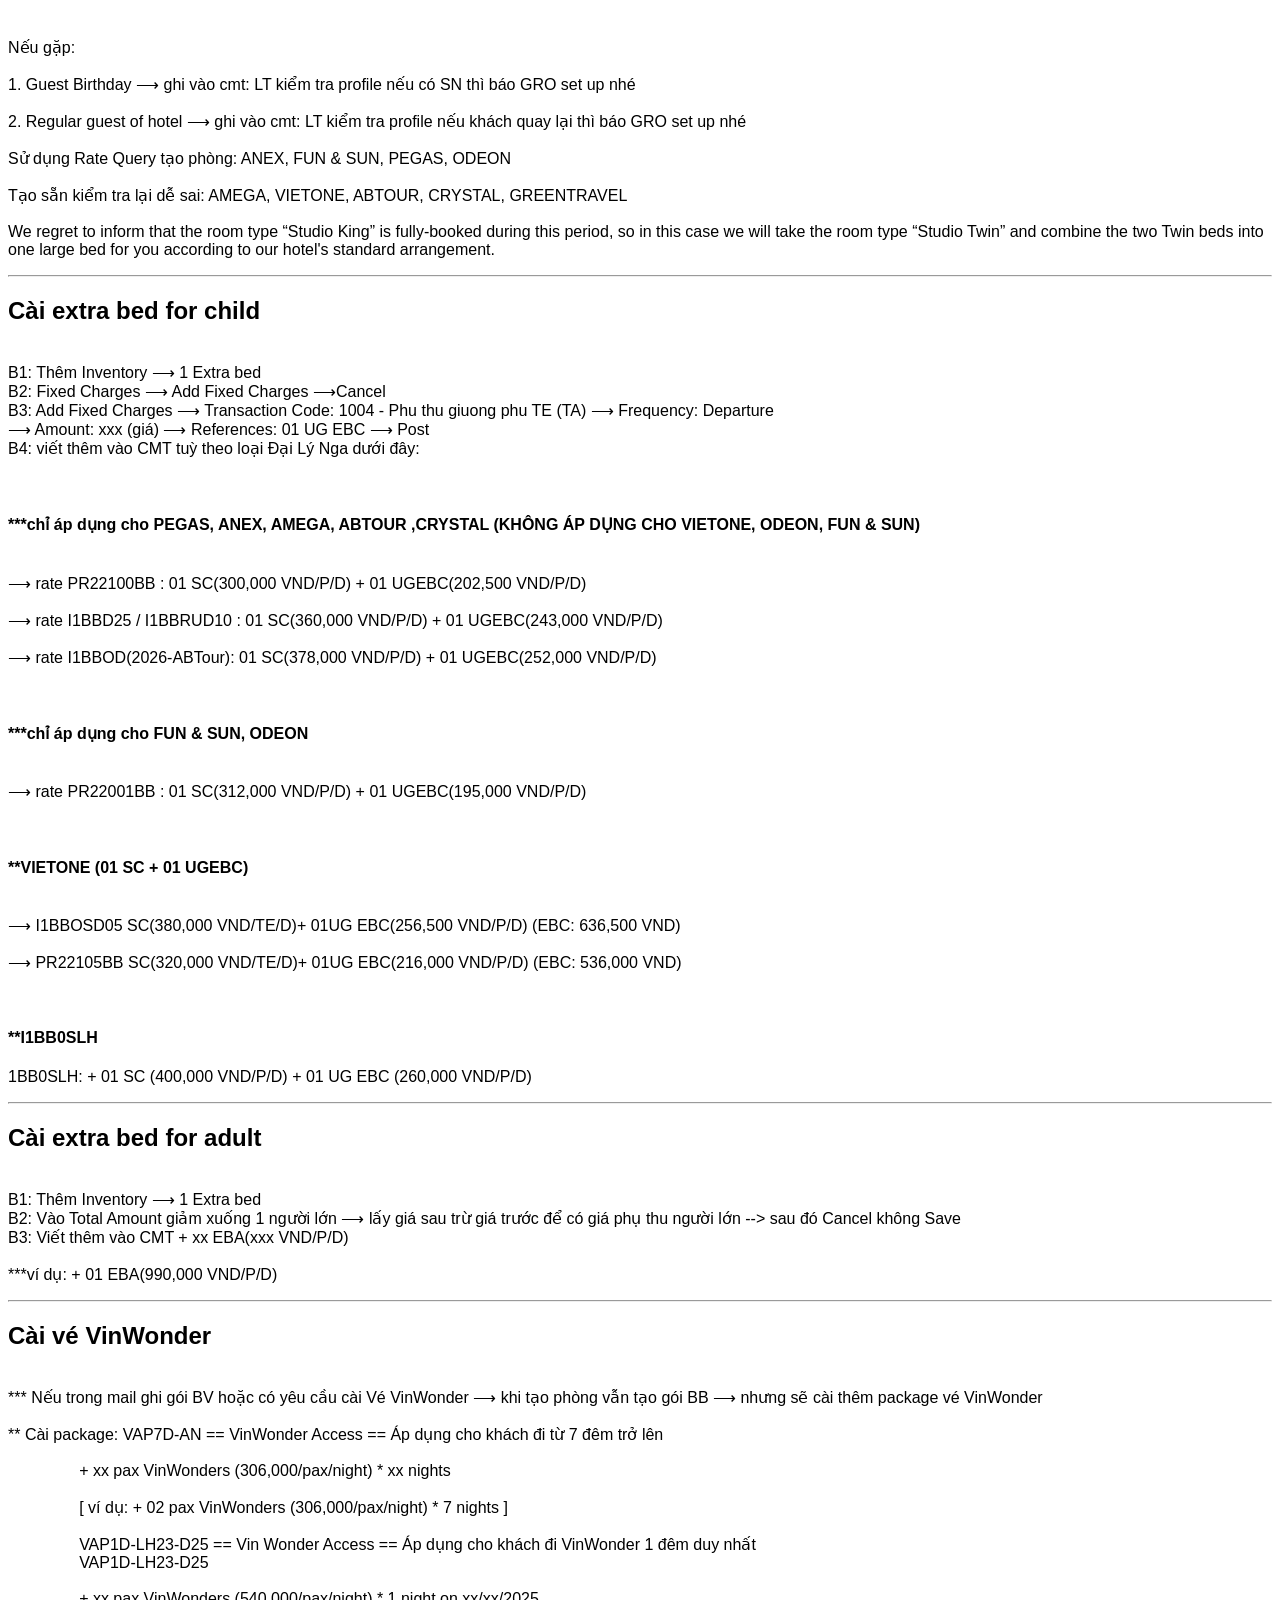
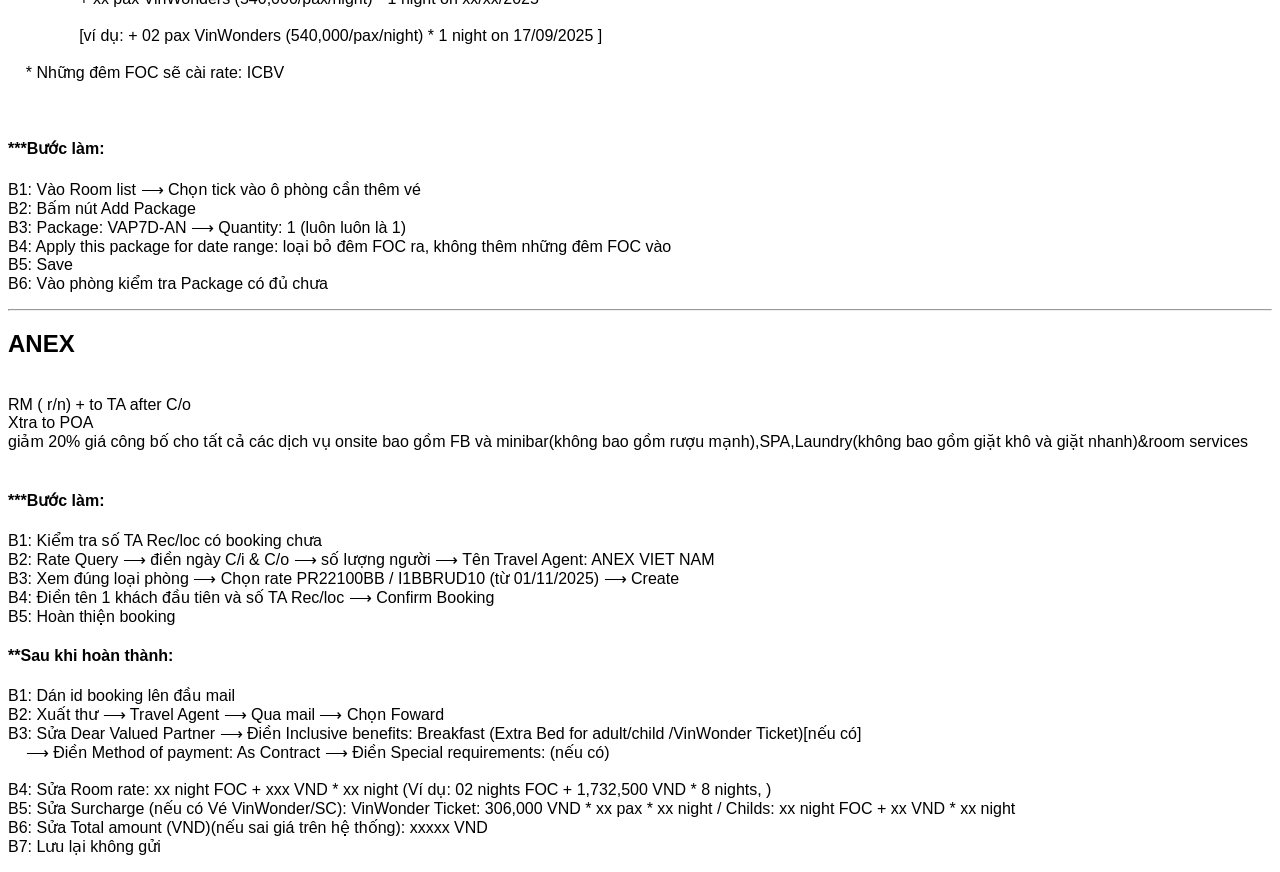
<file: NOI_BO/content/nga.html>
<!DOCTYPE html>
<html lang="vi">
<head>
  <meta charset="UTF-8">
  <title>Bảng Stay Pay</title>
  <style>
    body {
      font-family: Arial, sans-serif;
    }
    table {
      width: 70%;
      border-collapse: collapse;
      margin: 20px auto;
    }
    th, td {
      border: 1px solid #000;
      padding: 8px 12px;
      text-align: left;
      vertical-align: top;
    }
    th {
      background-color: #f2f2f2;
      text-align: center;
    }
  </style>
</head>
<body>
    <p>
        <h2>Booking Nga</h2>
        <h3>Lưu ý thời gian áp dụng Stay Pay:</h3>
        1/12/2025 - 30/11/2026 -> ABTour: onsite note giảm 20% , rate PR nhưng ko áp dụng stay pay
        <br>
        Full of Wonders: 1/11/2025 - 31/3/2026: PR22100BB
    </p>
  <table>
    <tr>
      <th>Stay Pay</th>
      <th>NO stay pay</th>
    </tr>
    <tr>
      <td>Anex: onsite note giảm 20%</td>
      <td rowspan="9">
        Prestige<br>
        Selfie Travel<br>
        Crystal Tourism<br>
        GreenTravel<br>
        Travel Concierge<br>
        Viet One Travel<br>
        Rustar<br>
        Amega<br>
        Fun&amp;Sun<br>
        Odeon
      </td>
    </tr>
    <tr>
      <td>Pegas Touristik</td>
    </tr>
    <tr>
      <td>ABTour: onsite note giảm 20%</td>
    </tr>
  </table>

  <p>
    <br>hiện tại amega với odeon ko ghi onsite note giảm 20%
    <br>
    <br>- ở 7 miễn phí 1 đêm (01 night FOC), ở 10 miễn phí 2 đêm (02 nights FOC) [chỉ dành cho Nga]
    <br>
    <br>- ở trên 10 đêm cài VIP 4
    <br>
    <br>
    <br>- ANEX, ABTOUR, PEGAS: từ 01/01/2026 vẫn ở 7 miễn phí 1 đêm (01 night FOC), ở 10 miễn phí 2 đêm (02 nights FOC)
    <br>
    <br>- FUN & SUN, ODEON, AMEGA, VIETONE, CRYSTAL, GREENTRAVEL: từ 01/01/2026 ngưng ở 7 miễn phí 1 đêm, ở 10 miễn phí 2 đêm
    <br>
    <br>- CONCIERGE, SELFIE: không áp dụng ở 7 (01 night FOC), ở 10 (02 nights FOC)
  </p>
  <hr>
  <p>
    <h2>Vinpearl Luxury Nha Trang 5*</h2>
    Vinpearl Luxury Nha Trang 5* (Nha Trang / Hon Tre Island) &#10230; Chọn reply all &#10230; copy đoạn này bỏ vào:
    <br>
    <br>Dear Valued Partner,
    <br>
    <br>Dear Resa for support
    <br>
    <br>Thank you for your email.
    <br>
    <br>Kindly be informed that you made a reservation at Vinpearl Luxury Nha Trang. Therefore, we would like to transfer your request to Vinpearl Luxury Nha Trang to check and reply as soon as possible.
    <br>
    <br>You could contact Vinpearl Luxury Nha Trang's Reservation Department for assistance with the information below:  
    <br>
    <br>Vinpearl-Reservation (VPLRNT-FO)&nbsp;&nbsp;&nbsp;&nbsp;res.VPLRNT@vinpearl.com
    <br>(+84) 258 3598 900 (line 3)
    <br>
    <br>Please let us know if you require any further assistance.
    <br>
    <br>
    <h3>***Lưu ý: </h3>
    &nbsp;&nbsp;&nbsp;&nbsp; - Tạo booking: ANEX, FUN & SUN, PEGAS, ODEON &#10230; Khi nào gặp NEW RESERVATION / KHÔNG tạo booking khi gặp CHANGE/UPDATE
    <br><br>&nbsp;&nbsp;&nbsp;&nbsp; - Có sẵn booking: ABTOUR, AMEGA, VIETONE, CRYSTAL, GREENTRAVEL, SELFIE
  </p>
  <hr>
  <p>
    <h2>Hoàn thiện booking</h2>

    <br>B1:   Routing
    <br>B2:   Ngày C/i và ngày C/o &#10230; xác định ở bao nhiêu đêm
    <br>B3:   Xem loại phòng:
    <br>B3.1: Nếu có chú thích đặc biệt: french bed &#10230; King, separate bed &#10230; Twin
    <br>B3.2: Nếu không có chú thích: khác giới tính tuổi gần nhau &#10230; vợ chồng &#10230; King, cùng giới tính &#10230; Twin
    <br>B4:   Kiểm tra số lượng người (thêm extra bed nếu có)
    <br>B5:   Chỉnh sửa Total Amount &#10230; ở 7 FOC 1 night, ở 10 FOC 2 nights &#10230; chọn đêm giá thấp nhất &#10230; Rate Code &#10230; ICBB / ICBV(nếu có package VinWonder)
    <br>B6:   Vào Guest &#10230; Nhập tên khách còn lại
    <br>B7:   Link profile &#10230; Cài VIP 4 cho 1 khách đại diện nếu ở 10 đêm trở lên
    <br>B8:   Hoàn thiện cmt theo từng loại đại lý
    <br>B9:   Dán thêm Special Requests/Note nếu có ở cuối
    <br>B10:  Điền Country và Nationality nếu có cung cấp
    <br>B11:  Apply for All &#10230; bấm 3 lần cho chắc
  </p>
  <hr>
  <p>
    <h2>Yêu cầu đặc biệt</h2>

    <br>Nếu gặp: <br>
    <br>1. Guest Birthday &#10230; ghi vào cmt: LT kiểm tra profile nếu có SN thì báo GRO set up nhé
    <br>
    <br>2. Regular guest of hotel &#10230; ghi vào cmt: LT kiểm tra profile nếu khách quay lại thì báo GRO set up nhé
    <br>
    <br>Sử dụng Rate Query tạo phòng: ANEX, FUN & SUN, PEGAS, ODEON
    <br>
    <br>Tạo sẵn kiểm tra lại dễ sai: AMEGA, VIETONE, ABTOUR, CRYSTAL, GREENTRAVEL
    <br>
    <br>We regret to inform that the room type “Studio King” is fully-booked during this period, so in this case we will take the room type “Studio Twin” and  combine the two Twin beds into one large bed for you according to our hotel's standard arrangement.
  </p>
  <hr>
  <p>
    <h2>Cài extra bed for child</h2>

    <br>B1: Thêm Inventory &#10230; 1 Extra bed
    <br>B2: Fixed Charges &#10230; Add Fixed Charges &#10230;Cancel
    <br>B3: Add Fixed Charges &#10230; Transaction Code: 1004 - Phu thu giuong phu TE (TA) &#10230; Frequency: Departure 
    <br>&#10230; Amount: xxx (giá) &#10230; References: 01 UG EBC &#10230; Post
    <br>B4: viết thêm vào CMT tuỳ theo loại Đại Lý Nga dưới đây:
    <br> <br> <br>
    <h4>***chỉ áp dụng cho PEGAS, ANEX, AMEGA, ABTOUR ,CRYSTAL (KHÔNG ÁP DỤNG CHO VIETONE, ODEON, FUN & SUN)</h4> 

    <br>&#10230; rate PR22100BB :	01 SC(300,000 VND/P/D) + 01 UGEBC(202,500 VND/P/D)
    <br>
    <br>&#10230; rate I1BBD25 / I1BBRUD10 :	01 SC(360,000 VND/P/D) + 01 UGEBC(243,000 VND/P/D)
    <br>
    <br>&#10230; rate I1BBOD(2026-ABTour):  01 SC(378,000 VND/P/D) + 01 UGEBC(252,000 VND/P/D)
    <br> <br> <br>
    <h4>***chỉ áp dụng cho FUN & SUN, ODEON</h4>

    <br>&#10230; rate PR22001BB :	01 SC(312,000 VND/P/D) + 01 UGEBC(195,000 VND/P/D)
    <br> <br> <br>
    <h4>**VIETONE (01 SC + 01 UGEBC)</h4>

    <br>&#10230; I1BBOSD05  SC(380,000 VND/TE/D)+ 01UG EBC(256,500 VND/P/D) (EBC: 636,500 VND)
    <br>
    <br>&#10230; PR22105BB SC(320,000 VND/TE/D)+ 01UG EBC(216,000 VND/P/D) (EBC: 536,000 VND)
    <br> <br> <br>
    <h4>**I1BB0SLH</h4>

    1BB0SLH: + 01 SC (400,000 VND/P/D) + 01 UG EBC (260,000 VND/P/D)
  </p>
  <hr>
  <p>
    <h2>Cài extra bed for adult</h2>

    <br>B1: Thêm Inventory &#10230; 1 Extra bed
    <br>B2: Vào Total Amount giảm xuống 1 người lớn &#10230; lấy giá sau trừ giá trước để có giá phụ thu người lớn --> sau đó Cancel không Save
    <br>B3: Viết thêm vào CMT + xx EBA(xxx VND/P/D)
    <br>
    <br>***ví dụ: + 01 EBA(990,000 VND/P/D)
  </p>
  <hr>
  <p>
    <h2>Cài vé VinWonder</h2>

    <br>*** Nếu trong mail ghi gói BV hoặc có yêu cầu cài Vé VinWonder &#10230; khi tạo phòng vẫn tạo gói BB &#10230; nhưng sẽ cài thêm package vé VinWonder
    <br>   
    <br>** Cài package: VAP7D-AN == VinWonder Access == Áp dụng cho khách đi từ 7 đêm trở lên
    <br>
    <br>&nbsp;&nbsp;&nbsp;&nbsp;&nbsp;&nbsp;&nbsp;&nbsp;&nbsp;&nbsp;&nbsp;&nbsp;&nbsp;&nbsp;&nbsp;&nbsp;+ xx pax VinWonders (306,000/pax/night) * xx nights
    <br>
	<br>&nbsp;&nbsp;&nbsp;&nbsp;&nbsp;&nbsp;&nbsp;&nbsp;&nbsp;&nbsp;&nbsp;&nbsp;&nbsp;&nbsp;&nbsp;&nbsp;[ ví dụ: + 02 pax VinWonders (306,000/pax/night) * 7 nights ]
    <br>
    <br>&nbsp;&nbsp;&nbsp;&nbsp;&nbsp;&nbsp;&nbsp;&nbsp;&nbsp;&nbsp;&nbsp;&nbsp;&nbsp;&nbsp;&nbsp;&nbsp;VAP1D-LH23-D25 == Vin Wonder Access == Áp dụng cho khách đi VinWonder 1 đêm duy nhất
	<br>&nbsp;&nbsp;&nbsp;&nbsp;&nbsp;&nbsp;&nbsp;&nbsp;&nbsp;&nbsp;&nbsp;&nbsp;&nbsp;&nbsp;&nbsp;&nbsp;VAP1D-LH23-D25
	<br>	
	<br>&nbsp;&nbsp;&nbsp;&nbsp;&nbsp;&nbsp;&nbsp;&nbsp;&nbsp;&nbsp;&nbsp;&nbsp;&nbsp;&nbsp;&nbsp;&nbsp;+ xx pax VinWonders (540,000/pax/night) * 1 night on xx/xx/2025
    <br>
	<br>&nbsp;&nbsp;&nbsp;&nbsp;&nbsp;&nbsp;&nbsp;&nbsp;&nbsp;&nbsp;&nbsp;&nbsp;&nbsp;&nbsp;&nbsp;&nbsp;[ví dụ: + 02 pax VinWonders (540,000/pax/night) * 1 night on 17/09/2025 ]
    <br>
    <br>&nbsp;&nbsp;&nbsp;&nbsp;* Những đêm FOC sẽ cài rate: ICBV
    <br>
    <br>
    <br>
    <h4>***Bước làm:</h4>
    B1: Vào Room list &#10230; Chọn tick vào ô phòng cần thêm vé
    <br>B2: Bấm nút Add Package
    <br>B3: Package: VAP7D-AN &#10230; Quantity: 1 (luôn luôn là 1)
    <br>B4: Apply this package for date range: loại bỏ đêm FOC ra, không thêm những đêm FOC vào
    <br>B5: Save
    <br>B6: Vào phòng kiểm tra Package có đủ chưa
  </p>
  <hr>
  <p>
    <h2>ANEX</h2>

    <br>RM ( r/n) + to TA after C/o
    <br>Xtra to POA
    <br>giảm 20% giá công bố cho tất cả các dịch vụ onsite bao gồm FB và minibar(không bao gồm rượu mạnh),SPA,Laundry(không bao gồm giặt khô và giặt nhanh)&room services  
    <br>
    <br>
    <h4>***Bước làm:</h4> 
    B1: Kiểm tra số TA Rec/loc có booking chưa
    <br>B2: Rate Query &#10230; điền ngày C/i & C/o &#10230; số lượng người &#10230; Tên Travel Agent: ANEX VIET NAM
    <br>B3: Xem đúng loại phòng &#10230; Chọn rate PR22100BB / I1BBRUD10 (từ 01/11/2025) &#10230; Create 
    <br>B4: Điền tên 1 khách đầu tiên và số TA Rec/loc &#10230; Confirm Booking
    <br>B5: Hoàn thiện booking
    <br>
    <h4>**Sau khi hoàn thành:</h4>
    B1: Dán id booking lên đầu mail
    <br>B2: Xuất thư &#10230; Travel Agent &#10230; Qua mail &#10230; Chọn Foward
    <br>B3: Sửa Dear Valued Partner &#10230; Điền Inclusive benefits: Breakfast (Extra Bed for adult/child /VinWonder Ticket)[nếu có]
    <br>&nbsp;&nbsp;&nbsp;&nbsp;&#10230; Điền Method of payment: As Contract &#10230; Điền Special requirements: (nếu có)
    <br>
    <br>B4: Sửa Room rate: xx night FOC + xxx VND * xx night (Ví dụ: 02 nights FOC + 1,732,500 VND * 8 nights, )
    <br>B5: Sửa Surcharge (nếu có Vé VinWonder/SC): VinWonder Ticket: 306,000 VND * xx pax * xx night / Childs: xx night FOC + xx VND * xx night
    <br>B6: Sửa Total amount (VND)(nếu sai giá trên hệ thống): xxxxx VND
    <br>B7: Lưu lại không gửi
  </p>
</body>
</html>
</file>
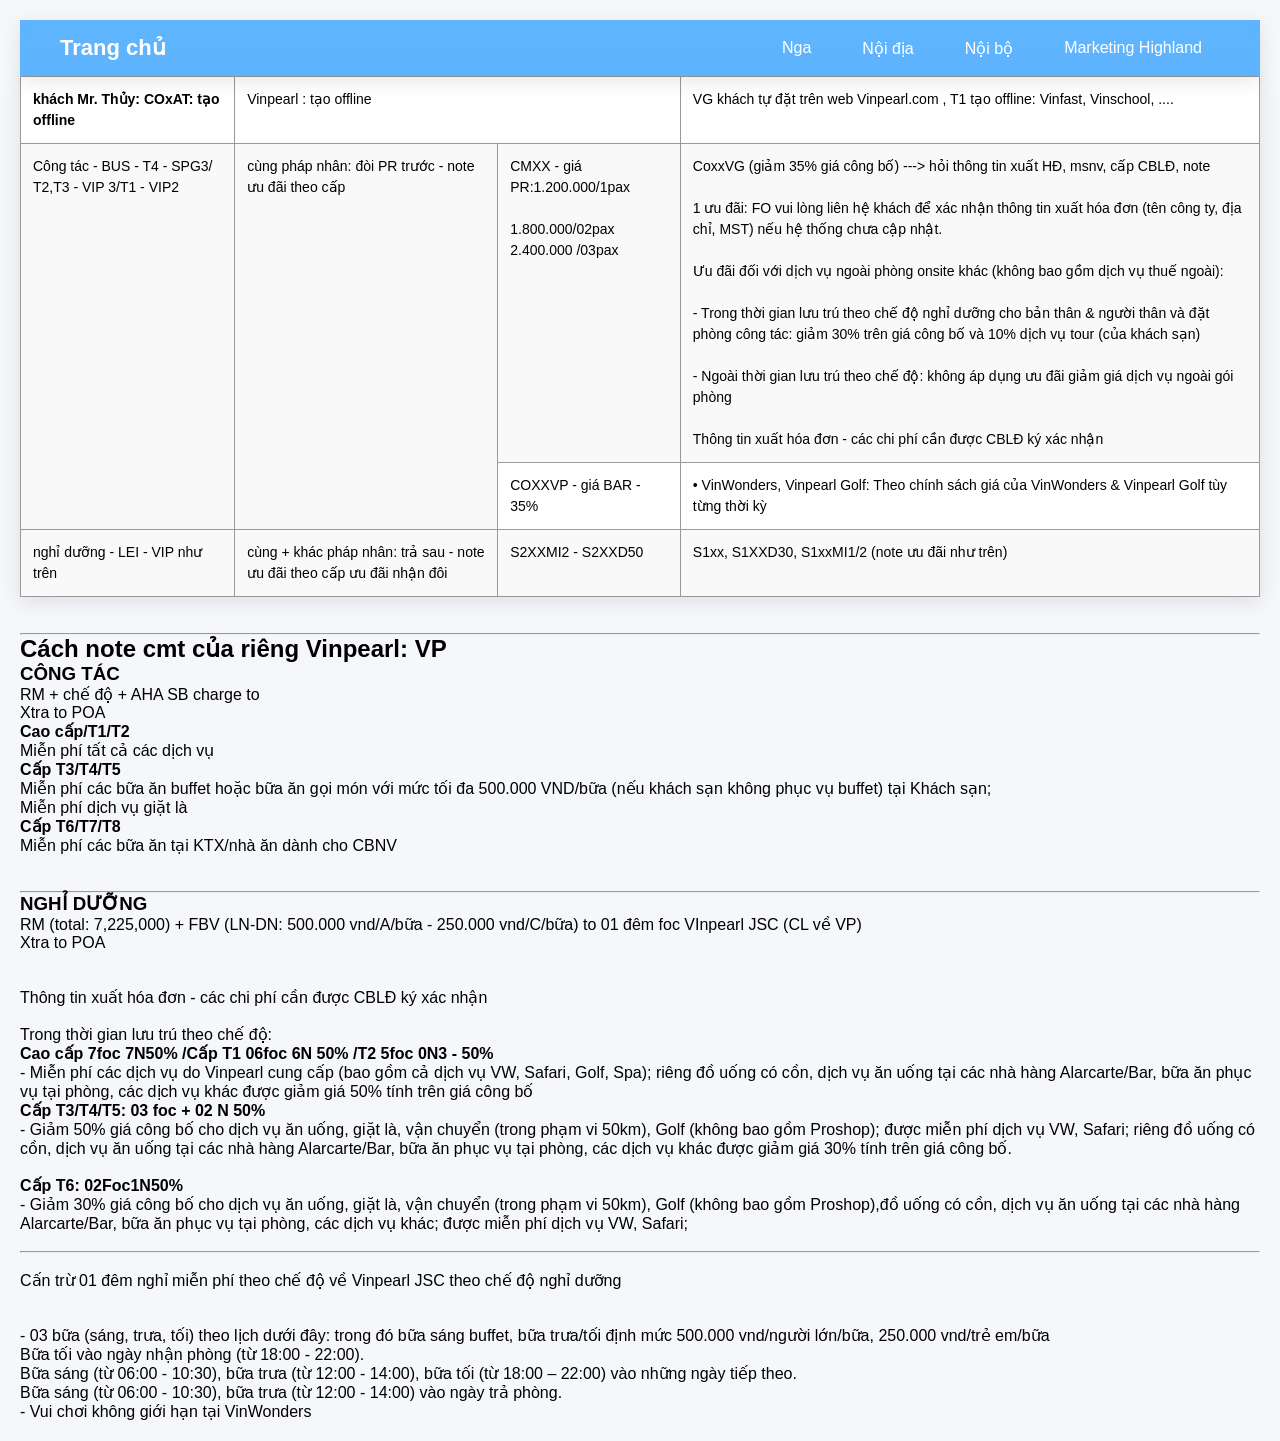
<file: NOI_BO/content/noibo.html>
<!DOCTYPE html>
<html lang="vi">
<head>
<meta charset="UTF-8">
<title>Bảng thông tin</title>
<link rel="stylesheet" href="/NGA2/style.css">

<style>
    body {
        font-family: Arial, sans-serif;
        background: #f5f7fa;
        padding: 20px;
    }

    table {
        width: 100%;
        border-collapse: collapse;
        background: white;
        box-shadow: 0 5px 20px rgba(0,0,0,0.1);
    }

    td {
        border: 1px solid #999;
        padding: 12px;
        vertical-align: top;
        font-size: 14px;
        line-height: 1.5;
    }

    tr:nth-child(even) {
        background: #f9f9f9;
    }

    .bold {
        font-weight: bold;
    }
</style>

</head>
<body>
    <div class="header">
        <h3>Trang chủ</h3>
        <ul>
            <li><a href="/NGA2/index.html" class="button">Nga</a></li>
            <li><a href="/NOI_DIA/taVN.html" class="button">Nội địa</a></li>
            <li><a href="/NOI_BO/content/noibo.html" class="button">Nội bộ</a></li>
            <li><a href="#" class="button">Marketing Highland</a></li>
        </ul>
    </div>
<table>
    <tr>
        <td class="bold">khách Mr. Thủy: COxAT: tạo offline</td>
        <td colspan="2">Vinpearl : tạo offline</td>
        <td>
            VG khách tự đặt trên web Vinpearl.com , T1 tạo offline: Vinfast, Vinschool, ....
        </td>
    </tr>

    <tr>
        <td rowspan="2">
            Công tác - BUS - T4 - SPG3/ T2,T3 - VIP 3/T1 - VIP2
        </td>

        <td rowspan="2">
            cùng pháp nhân: đòi PR trước - note ưu đãi theo cấp
        </td>

        <td>
            CMXX - giá PR:1.200.000/1pax<br><br>
            1.800.000/02pax<br>
            2.400.000 /03pax
        </td>

        <td>
            CoxxVG (giảm 35% giá công bố) ---> hỏi thông tin xuất HĐ, msnv, cấp CBLĐ, note<br><br>
            1 ưu đãi: FO vui lòng liên hệ khách để xác nhận thông tin xuất hóa đơn (tên công ty, địa chỉ, MST) nếu hệ thống chưa cập nhật.<br><br>

            Ưu đãi đối với dịch vụ ngoài phòng onsite khác (không bao gồm dịch vụ thuế ngoài):<br><br>

            - Trong thời gian lưu trú theo chế độ nghỉ dưỡng cho bản thân & người thân và đặt phòng công tác: giảm 30% trên giá công bố và 10% dịch vụ tour (của khách sạn)<br><br>

            - Ngoài thời gian lưu trú theo chế độ: không áp dụng ưu đãi giảm giá dịch vụ ngoài gói phòng<br><br>

            Thông tin xuất hóa đơn - các chi phí cần được CBLĐ ký xác nhận
        </td>
    </tr>

    <tr>
        <td>
            COXXVP - giá BAR - 35%
        </td>

        <td>
            • VinWonders, Vinpearl Golf: Theo chính sách giá của VinWonders & Vinpearl Golf tùy từng thời kỳ
        </td>
    </tr>

    <tr>
        <td>
            nghỉ dưỡng - LEI - VIP như trên
        </td>

        <td>
            cùng + khác pháp nhân: trả sau - note ưu đãi theo cấp ưu đãi nhận đôi
        </td>

        <td>
            S2XXMI2 - S2XXD50
        </td>

        <td>
            S1xx, S1XXD30, S1xxMI1/2 (note ưu đãi như trên)
        </td>
    </tr>
</table>

  <br><br>
    <hr>
    <p>
    <h2>Cách note cmt của riêng Vinpearl: VP</h2>
    <h3>CÔNG TÁC</h3>
    RM + chế độ + AHA SB charge to <br>
    Xtra to POA <br>
    
    <h4>Cao cấp/T1/T2</h4>
    Miễn phí tất cả các dịch vụ <br>
    
    <h4>Cấp T3/T4/T5</h4>
    Miễn phí các bữa ăn buffet hoặc bữa ăn gọi món với mức tối đa 500.000 VND/bữa (nếu khách sạn không phục vụ buffet) tại Khách sạn; <br>
    Miễn phí dịch vụ giặt là <br>
    
    <h4>Cấp T6/T7/T8</h4>
    Miễn phí các bữa ăn tại KTX/nhà ăn dành cho CBNV<br>
    <br>
    <br>
    <hr>
    <h3>NGHỈ DƯỠNG</h3>
    RM (total: 7,225,000) + FBV (LN-DN: 500.000 vnd/A/bữa - 250.000 vnd/C/bữa) to 01 đêm foc VInpearl JSC (CL về VP) <br>
    Xtra to POA <br>
    <br><br>
    Thông tin xuất hóa đơn - các chi phí cần được CBLĐ ký xác nhận <br><br>
    Trong thời gian lưu trú theo chế độ: <br>
    <h4>Cao cấp 7foc 7N50% /Cấp T1 06foc 6N 50% /T2 5foc 0N3 - 50%</h4>
    - Miễn phí các dịch vụ do Vinpearl cung cấp (bao gồm cả dịch vụ VW, Safari, Golf, Spa); riêng đồ uống có cồn, dịch vụ ăn uống tại các nhà hàng Alarcarte/Bar, bữa ăn phục vụ tại phòng, các dịch vụ khác được giảm giá 50% tính trên giá công bố <br>

    <h4>Cấp T3/T4/T5: 03 foc + 02 N 50%</h4>
    - Giảm 50% giá công bố cho dịch vụ ăn uống, giặt là, vận chuyển (trong phạm vi 50km), Golf (không bao gồm Proshop); được miễn phí dịch vụ VW, Safari; riêng đồ uống có cồn, dịch vụ ăn uống tại các nhà hàng Alarcarte/Bar, bữa ăn phục vụ tại phòng, các dịch vụ khác được giảm giá 30% tính trên giá công bố. <br>
    <br>
    <h4>Cấp T6: 02Foc1N50%</h4>
    - Giảm 30% giá công bố cho dịch vụ ăn uống, giặt là, vận chuyển (trong phạm vi 50km), Golf (không bao gồm Proshop),đồ uống có cồn, dịch vụ ăn uống tại các nhà hàng Alarcarte/Bar, bữa ăn phục vụ tại phòng, các dịch vụ khác; được miễn phí dịch vụ VW, Safari; <br>
    <br>
    <hr> <br>
    Cấn trừ 01 đêm nghỉ miễn phí theo chế độ về Vinpearl JSC theo chế độ nghỉ dưỡng <br>
    <br> <br>
    - 03 bữa (sáng, trưa, tối) theo lịch dưới đây: trong đó bữa sáng buffet, bữa trưa/tối định mức 500.000 vnd/người lớn/bữa, 250.000 vnd/trẻ em/bữa <br>
    Bữa tối vào ngày nhận phòng (từ 18:00 - 22:00). <br>
    Bữa sáng (từ 06:00 - 10:30), bữa trưa (từ 12:00 - 14:00), bữa tối (từ 18:00 – 22:00) vào những ngày tiếp theo.<br>
    Bữa sáng (từ 06:00 - 10:30), bữa trưa (từ 12:00 - 14:00) vào ngày trả phòng. <br>
    - Vui chơi không giới hạn tại VinWonders <br>

    </p>


</body>
</html>
</file>
<file: NGA2/style.css>
* {
    margin: 0;
    padding: 0;
    box-sizing: border-box;
    font-family: "Segoe UI", sans-serif;
}

/* BACKGROUND */
body {
    background: linear-gradient(135deg, #e3f2fd, #ffffff);
    min-height: 100vh;
}

/* HEADER */
.header {
    display: flex;
    justify-content: space-between;
    align-items: center;
    padding: 15px 40px;
    background: rgba(79, 172, 254, 0.9);
    backdrop-filter: blur(10px);
    color: white;
    box-shadow: 0 5px 20px rgba(0,0,0,0.1);
}

.header h3 {
    font-size: 22px;
}

.header ul {
    list-style: none;
    display: flex;
    gap: 15px;
}

.header a {
    text-decoration: none;
    color: white;
    padding: 8px 18px;
    border-radius: 20px;
    transition: all 0.3s ease;
}

.header a:hover {
    background: white;
    color: #4facfe;
    transform: translateY(-2px);
}

/* LAYOUT */
.container {
    display: flex;
    gap: 25px;
    padding: 30px;
}

ul {
    list-style: none;
    padding-left: 0;
}

/* LEFT */
.left {
    flex: 2;
}

/* RIGHT */
.right {
    flex: 1;
    background: white;
    padding: 25px;
    border-radius: 15px;
    box-shadow: 0 10px 30px rgba(0,0,0,0.1);
}

.right h3 {
    color: #4facfe;
    margin-bottom: 10px;
}

.right h4 {
    margin-top: 10px;
    color: #333;
}

.right ul {
    padding-left: 20px;
    margin-top: 5px;
}

.right li {
    margin-bottom: 5px;
}

/* OPTION BOX */
.option-box {
    background: white;
    padding: 25px;
    border-radius: 15px;
    box-shadow: 0 10px 30px rgba(0,0,0,0.1);
    margin-bottom: 20px;
}

.option-box h2 {
    margin-bottom: 10px;
}

.option-box select {
    width: 100%;
    padding: 12px;
    border-radius: 10px;
    border: 1px solid #ccc;
    margin-top: 10px;
    outline: none;
    transition: 0.3s;
}

.option-box select:focus {
    border-color: #4facfe;
    box-shadow: 0 0 5px rgba(79,172,254,0.5);
}

.option-box button {
    width: 100%;
    padding: 12px;
    margin-top: 15px;
    border: none;
    border-radius: 10px;
    background: linear-gradient(135deg, #4facfe, #00c6ff);
    color: white;
    font-weight: bold;
    cursor: pointer;
    transition: all 0.3s ease;
}

.option-box button:hover {
    transform: translateY(-2px);
    box-shadow: 0 5px 15px rgba(0,0,0,0.2);
}

/* MAIN TABLE */
.main-table {
    background: white;
    padding: 25px;
    border-radius: 15px;
    min-height: 200px;
    box-shadow: 0 10px 30px rgba(0,0,0,0.1);
    transition: all 0.3s ease;
}

.main-table h3 {
    color: #4facfe;
    margin-bottom: 10px;
}

/* ANIMATION */
.fade-in {
    animation: fadeIn 0.5s ease;
}

@keyframes fadeIn {
    from {
        opacity: 0;
        transform: translateY(15px);
    }
    to {
        opacity: 1;
        transform: translateY(0);
    }
}
</file>
<file: MH/mh.css>
body {
  font-family: Arial, sans-serif;
  max-width: 900px;
  margin: 30px auto;
  padding: 20px;
  background-color: #f9f9f9;
  color: #333;
}

label {
  display: block;
  margin-top: 12px;
  font-weight: bold;
}

input[type="checkbox"] {
  width: 20px;
  height: 20px;
  transform: scale(1.5);  /* Phóng to */
  cursor: pointer;
  margin-right: 8px;
}

input[type="text"],
input[type="number"],
textarea {
  width: 100%;
  padding: 6px;
  margin-top: 5px;
  margin-bottom: 10px;
  border-radius: 5px;
  border: 1px solid #ccc;
  box-sizing: border-box;
}

textarea {
  height:500px;
  resize: vertical;
  background: #fff;
  font-family: "Times New Roman", Times, serif;
  font-size: 13pt;
}

textarea .highlight {
  font-weight: bold;
}

.counter {
  display: flex;
  align-items: center;
  gap: 10px;
  margin-bottom: 10px;
  flex-wrap: wrap;
  margin-right: 40px; /* <-- thêm dòng này để giãn từng khối */
}

.counter button {
  width: 32px;
  height: 32px;
  font-size: 20px;
  font-weight: bold;
  background-color: #007bff;
  color: white;
  border: none;
  border-radius: 6px;
  cursor: pointer;
  transition: background-color 0.2s ease;
}

.counter button:hover {
  background-color: #0056b3;
}

.counter span {
  min-width: 30px;
  text-align: center;
  font-size: 16px;
}

.row {
  display: flex;
  align-items: center;
  gap: 20px;
  flex-wrap: wrap;
  margin-bottom: 10px;
  column-gap: 40px;  /* Tăng khoảng cách ngang */
}

.generate-btn {
  padding: 10px 20px;
  background-color: #28a745;
  color: white;
  font-weight: bold;
  border: none;
  border-radius: 6px;
  cursor: pointer;
  font-size: 16px;
  transition: background-color 0.3s ease;
}

.generate-btn:hover {
  background-color: #1e7e34;
}

.hidden {
  display: none;
}

/* Ô lưu ý cố định bên phải màn hình */
.note-box {
  position: fixed;       /* cố định màn hình */
  top: 50px;             /* cách trên 50px */
  right: 20px;           /* cách phải 20px */
  width: 250px;
  padding: 15px;
  background-color: #fff3cd;
  border: 1px solid #ffeeba;
  border-radius: 8px;
  box-shadow: 0 0 10px rgba(0,0,0,0.1);
  font-size: 14px;
  z-index: 9999;
}

.note-box h3 {
  margin-top: 0;
  font-size: 16px;
  color: #dc3545;
}

.note-box button {
  margin-top: 10px;
  padding: 6px 12px;
  background-color: #dc3545;
  color: white;
  border: none;
  border-radius: 5px;
  cursor: pointer;
  font-size: 18px;
}

.note-box button:hover {
  background-color: #c82333;
}

.note-box-left {
  position: fixed;       /* cố định màn hình */
  top: 50px;             /* cách trên 50px */
  left: 20px;           /* cách phải 20px */
  width: 250px;
  padding: 15px;
  background-color: #fff3cd;
  border: 1px solid #ffeeba;
  border-radius: 8px;
  box-shadow: 0 0 10px rgba(0,0,0,0.1);
  font-size: 14px;
  z-index: 9999;
}

.note-box-left h3 {
  margin-top: 0;
  font-size: 16px;
  color: #28a745;
}

.preset-prices {
  display: flex;
  gap: 10px;
  margin-top: 5px;
  margin-bottom: 15px;
}

.preset-prices button {
  padding: 6px 12px;
  background-color: #17a2b8;
  color: white;
  border: none;
  border-radius: 5px;
  cursor: pointer;
  font-size: 14px;
  transition: background-color 0.2s;
}

.preset-prices button:hover {
  background-color: #138496;
}

mark {
  background-color: yellow;
  font-weight: bold;
  padding: 2px 4px;
  border-radius: 3px;
}
</file>
<file: NOI_BO/doc.css>
body {
  margin: 0;
  font-family: Arial, sans-serif;
  display: flex;
}

/* Sidebar */
.sidebar {
  width: 200px;
  background-color: #2c3e50;
  color: white;
  height: 100vh;
  padding: 20px 0;
  position: fixed;
  left: 0;
  top: 0;
}

.sidebar h2 {
  text-align: center;
  margin-bottom: 20px;
}

.sidebar ul {
  list-style: none;
  padding: 0;
}

.sidebar ul li {
  padding: 10px 20px;
  cursor: pointer;
}

.sidebar ul li:hover {
  background-color: #34495e;
}

/* Content */
.content {
  margin-left: 200px;
  padding: 20px;
  flex: 1;
}
</file>
<file: NOI_DIA/taVN.css>
* {
    box-sizing: border-box;
    font-family: Arial, Helvetica, sans-serif;
}

body {
    height: 100vh;
    margin: 0;
}

.wrapper {
    display: flex;
    justify-content: center;
    align-items: center;
    height: 100%;
}

.card {
    background: #ffffff;
    width: 900px;
    padding: 25px 30px;
    border-radius: 12px;
    box-shadow: 0 15px 30px rgba(0,0,0,0.2);
}

h2 {
    text-align: center;
    color: #1e88e5;
    margin-bottom: 25px;
}

.form-row {
    display: flex;
    gap: 20px;
    margin-bottom: 18px;
}

.form-row.center {
    justify-content: center;
}

.form-group {
    flex: 1;
    display: flex;
    flex-direction: column;
}

label {
    font-size: 14px;
    margin-bottom: 5px;
    color: #333;
}

input {
    padding: 10px;
    border-radius: 6px;
    border: 1px solid #ccc;
    font-size: 15px;
}

input:focus {
    outline: none;
    border-color: #1e88e5;
}

.option {
    display: flex;
    align-items: center;
    gap: 10px;
}

button {
    padding: 10px 16px;
    border-radius: 6px;
    border: none;
    background: #1e88e5;
    color: white;
    font-weight: bold;
    cursor: pointer;
}

button:hover {
    background: #1565c0;
}

.btn-result {
    background: #0d47a1;
    padding: 12px 30px;
    font-size: 16px;
}

.hidden {
    display: none;
}

.result-box {
    margin-top: 20px;
    background: #f1f7ff;
    border-left: 5px solid #1e88e5;
    padding: 15px;
    border-radius: 6px;
    min-height: 120px;
}

pre {
    margin: 0;
    white-space: pre-wrap;
    font-size: 15px;
}
</file>
